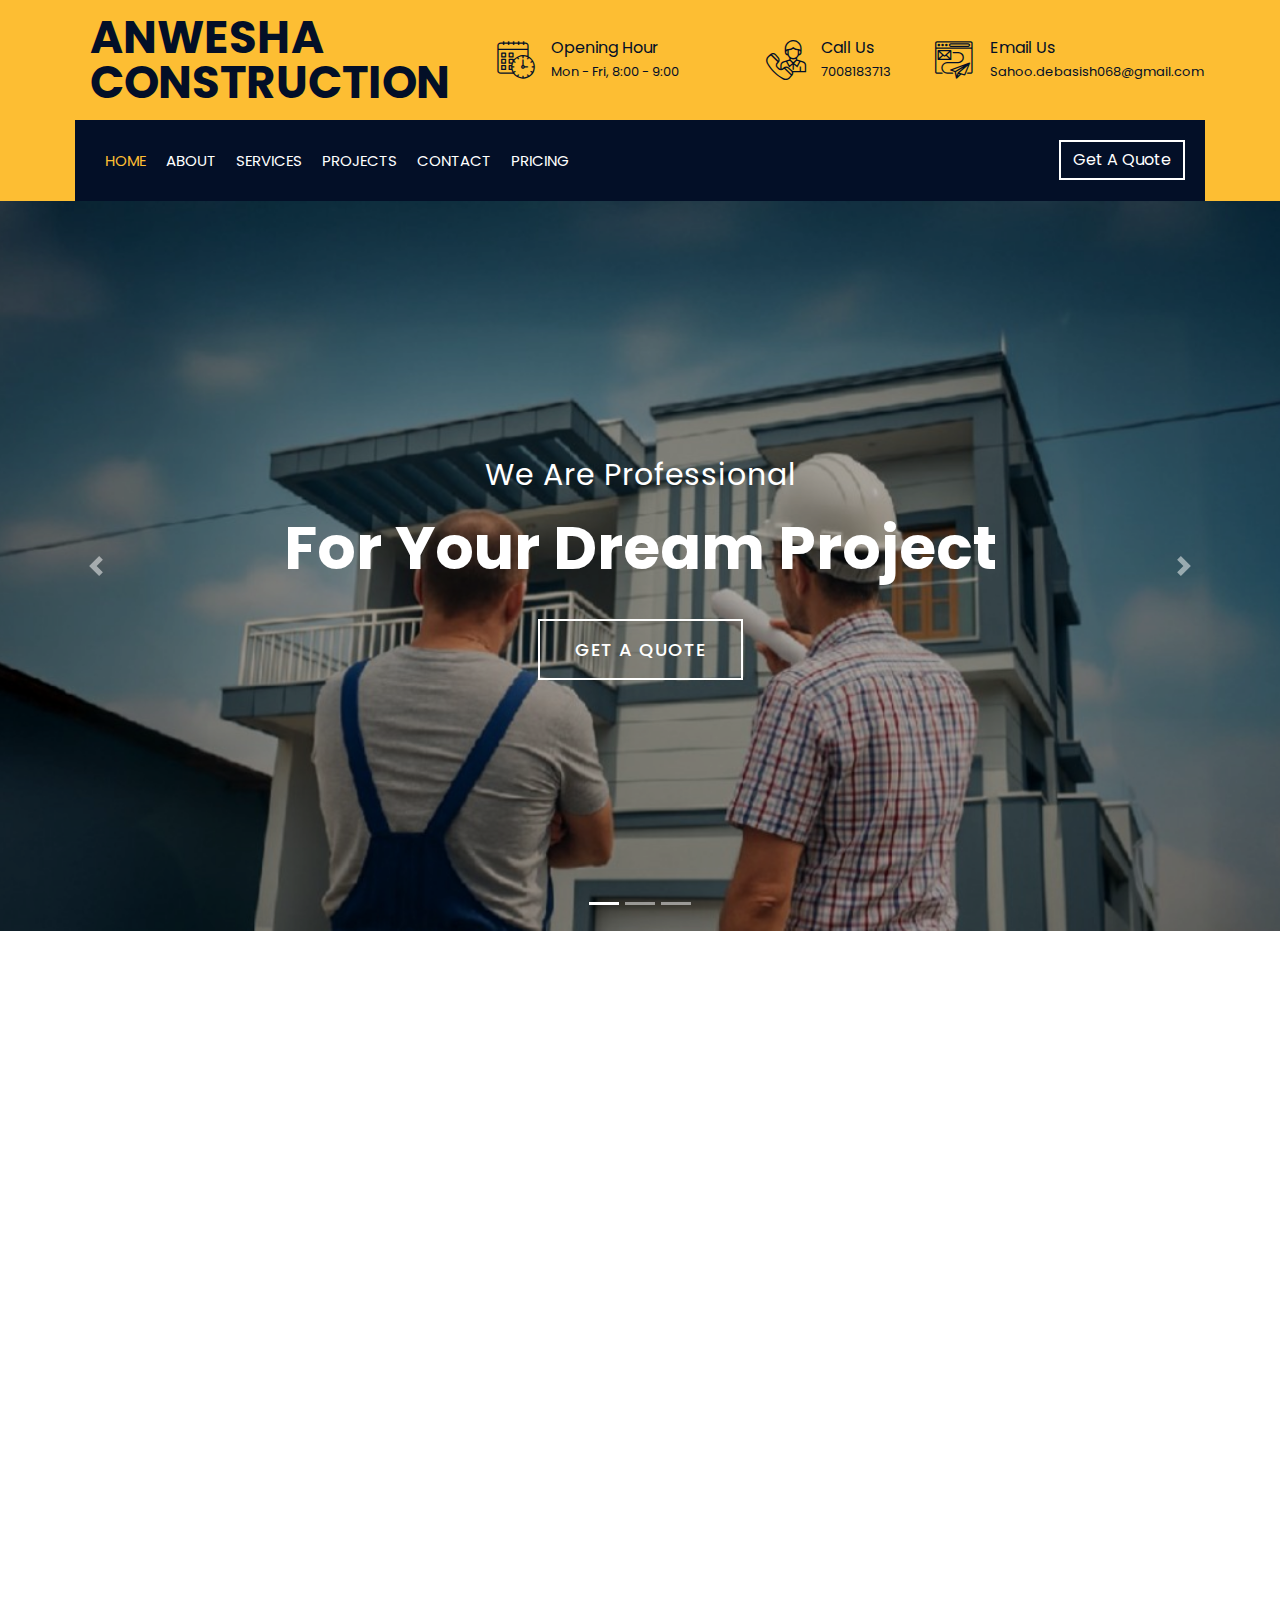
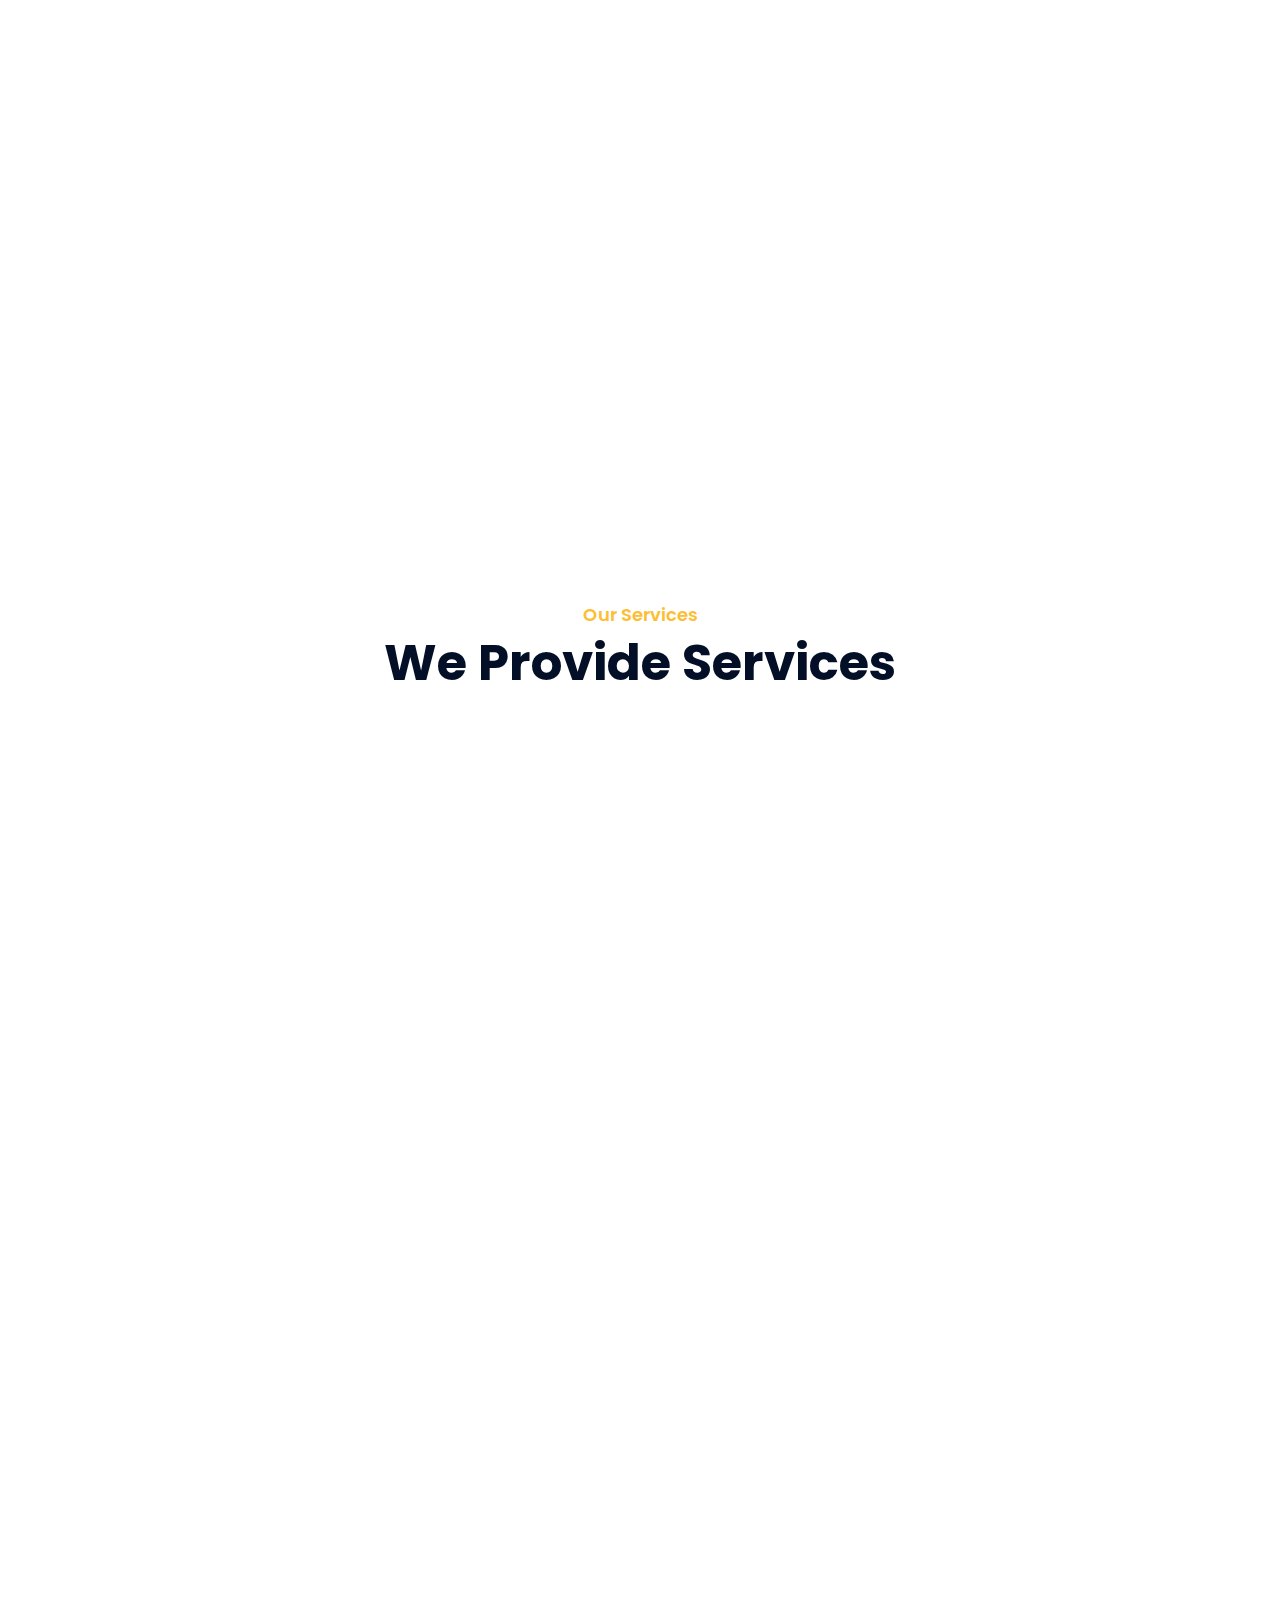
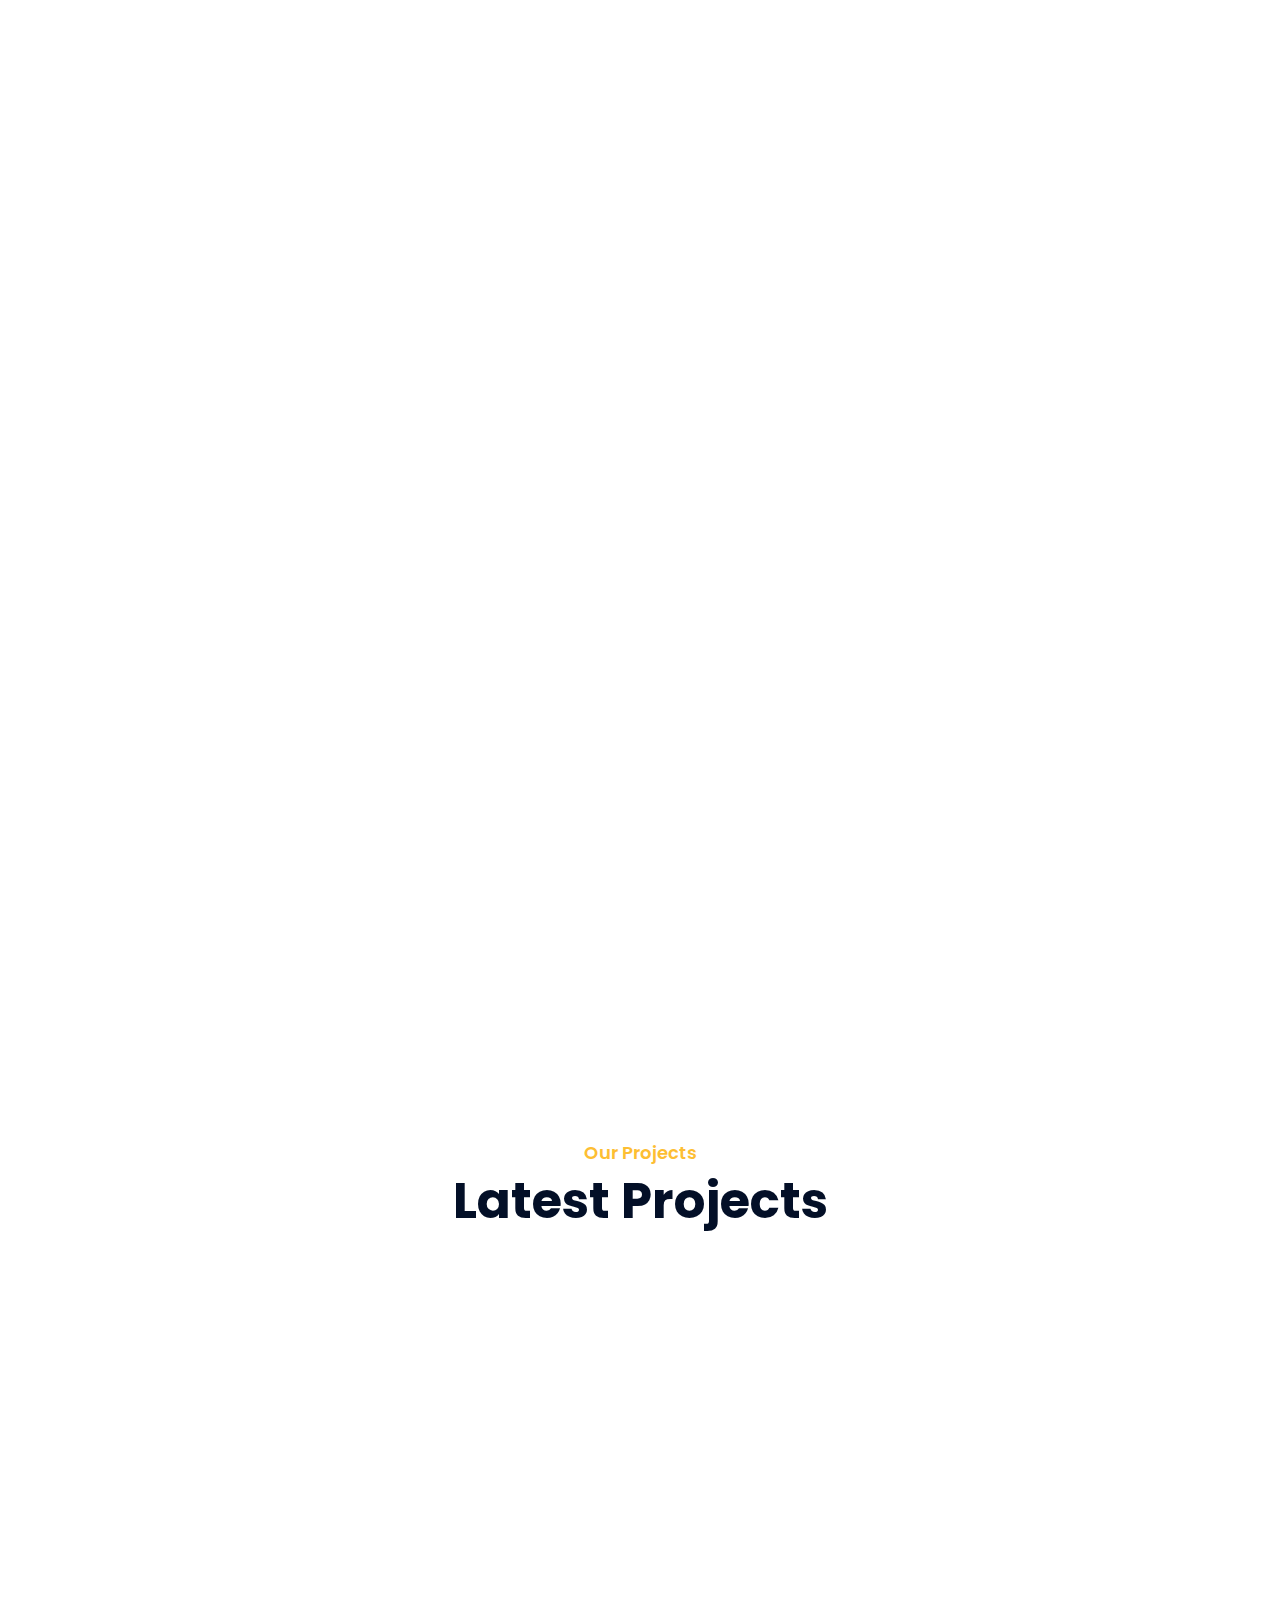
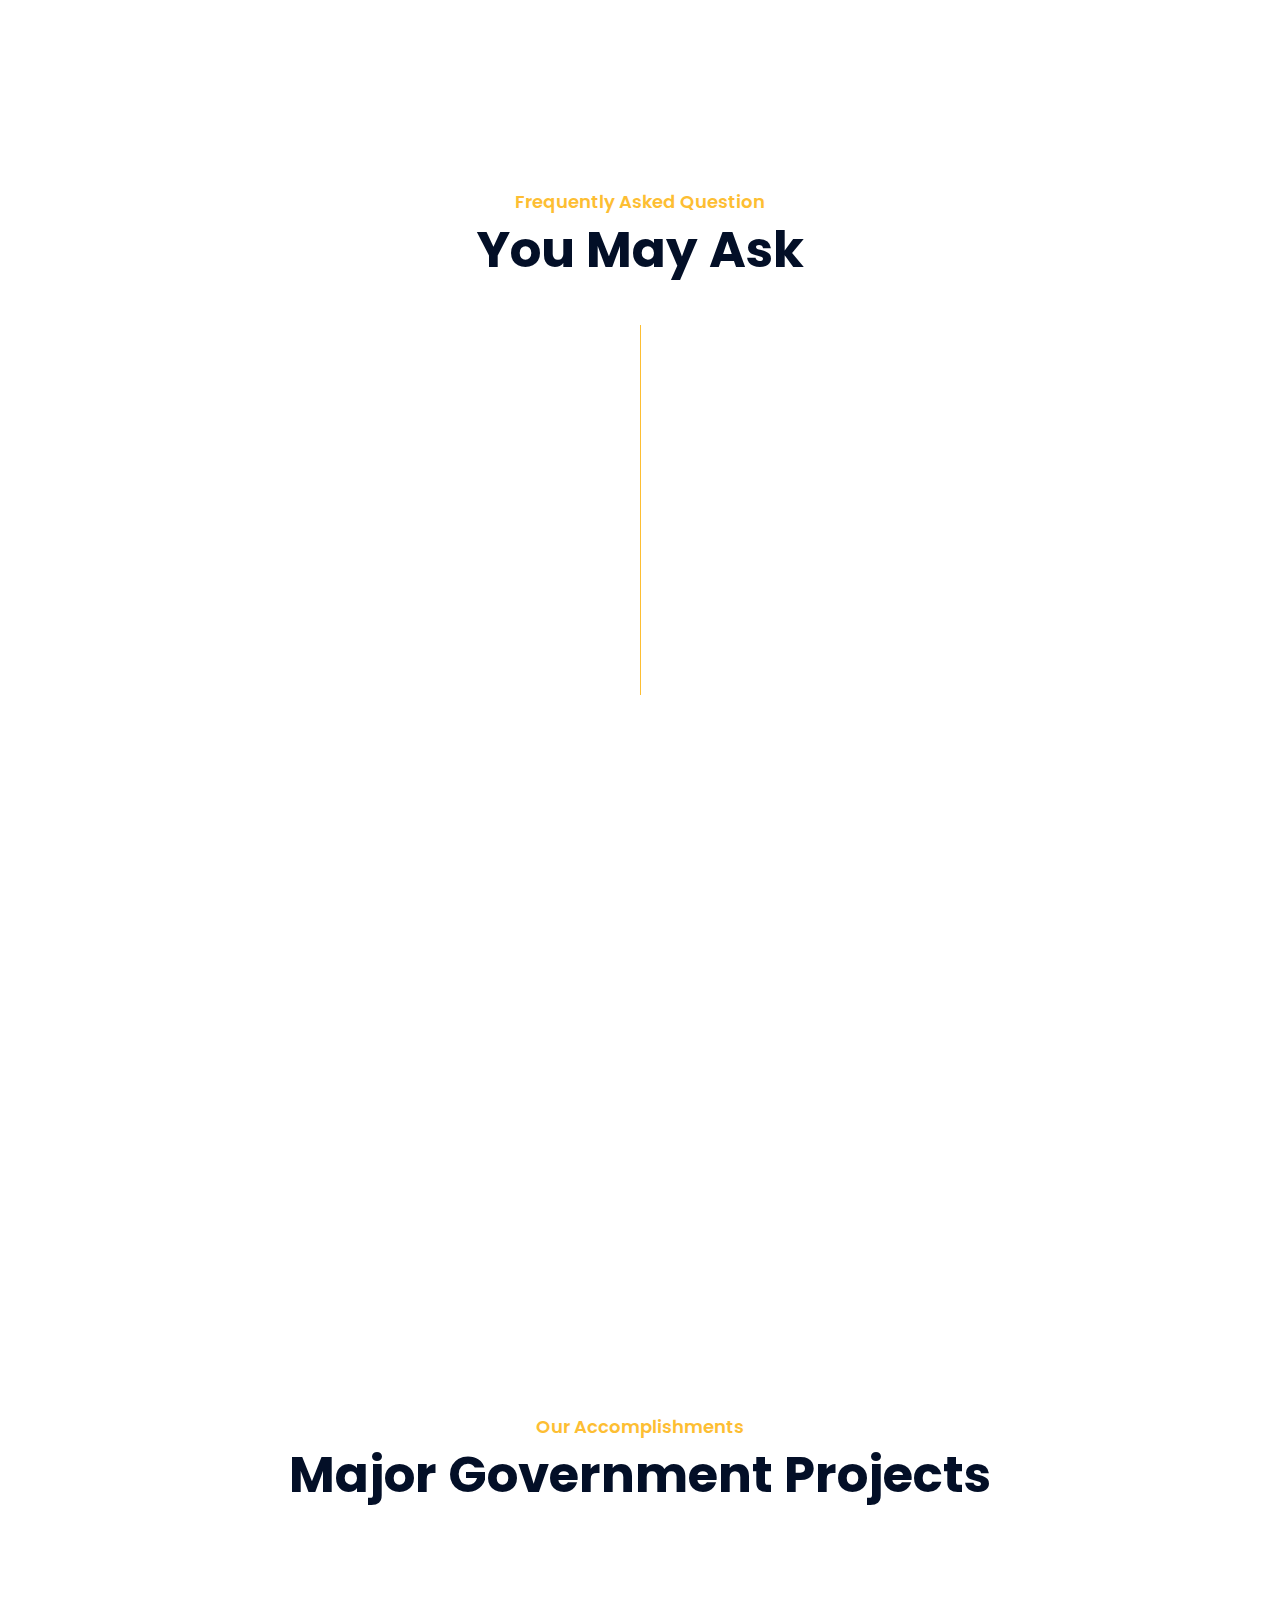
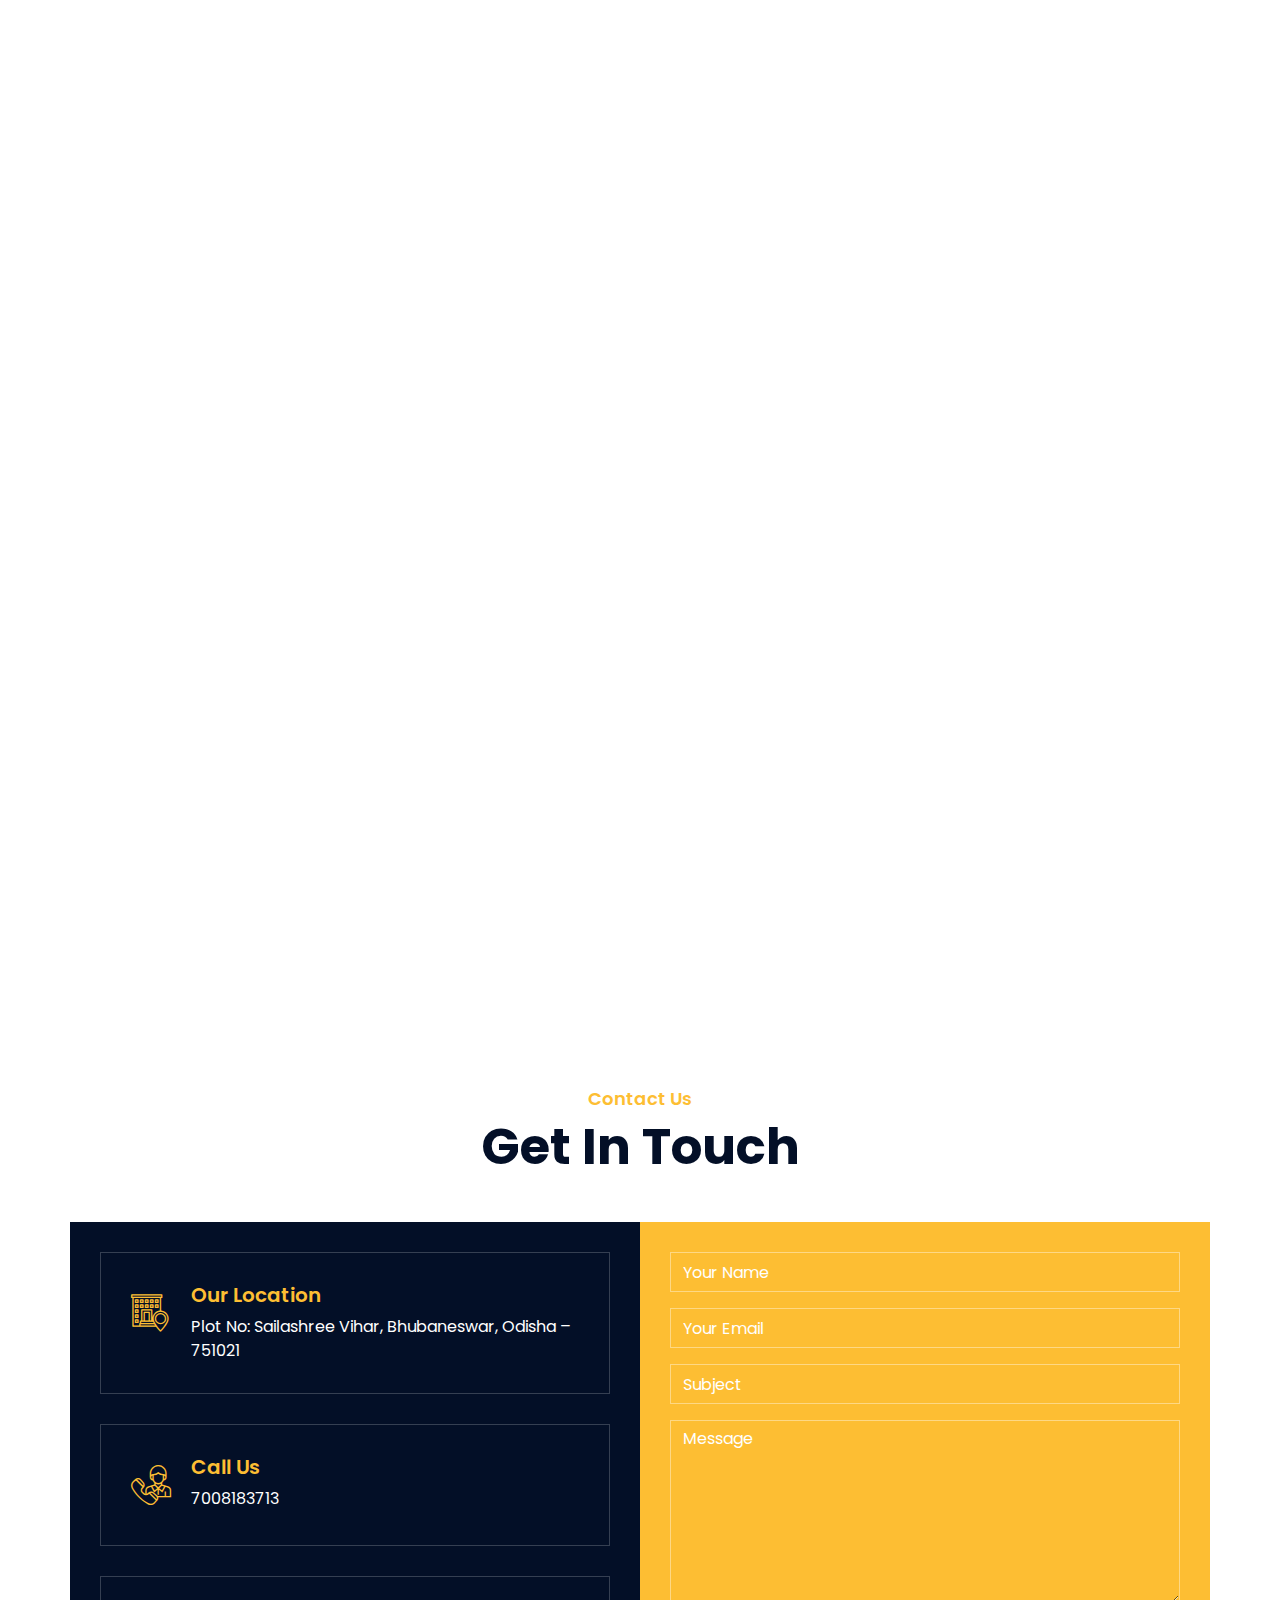
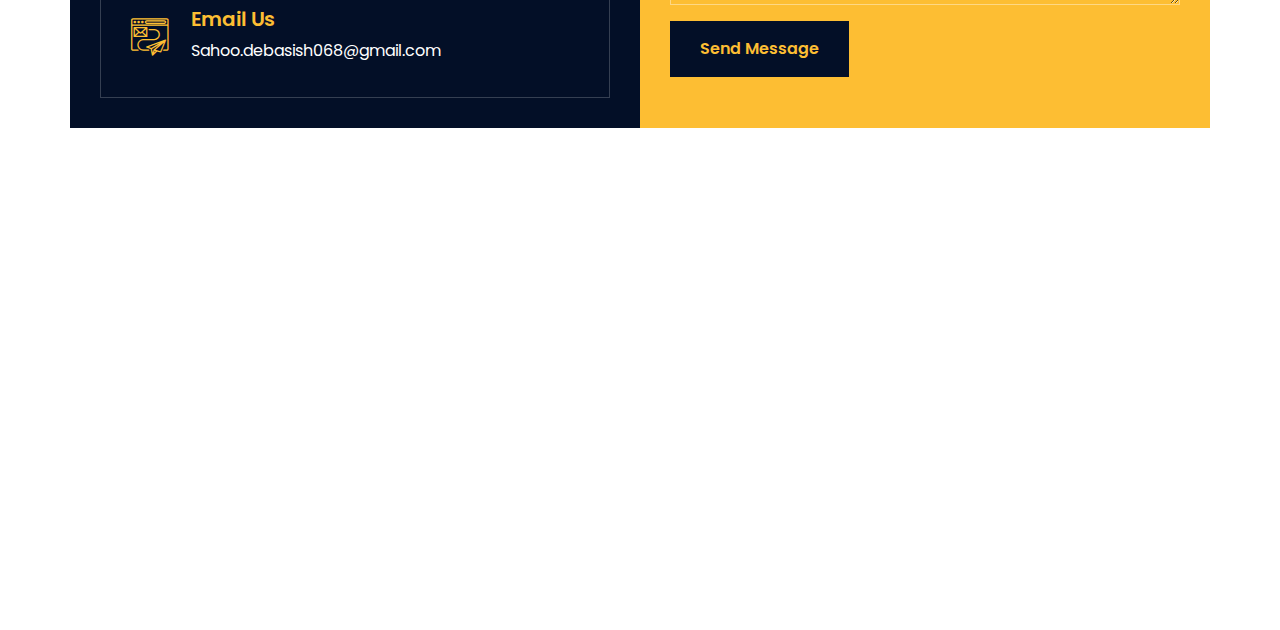
<file: index.html>
<!DOCTYPE html>
<html lang="en">

<head>
    <meta charset="utf-8">
    <title>Top Construction Company in Bhubaneswar | Anwesha Construction</title>
    <meta content="ARCHITECT | ENGINEER | CONTRACTOR" name="keywords">
    <meta name="description" content="Anwesha Construction is a leading home builder in Bhubaneswar, Odisha, specializing in duplex, triplex, and turnkey projects. Get a free quote for your dream home.">
    <meta content="width=device-width, initial-scale=1.0" name="viewport">
    <link rel="icon" type="im/png" href="img\icon.png">
    <link href="https://fonts.googleapis.com/css2?family=Poppins:wght@100;200;300;400;500;600;700;800;900&display=swap" rel="stylesheet">
    <link href="https://stackpath.bootstrapcdn.com/bootstrap/4.4.1/css/bootstrap.min.css" rel="stylesheet">
    <link href="https://cdnjs.cloudflare.com/ajax/libs/font-awesome/5.10.0/css/all.min.css" rel="stylesheet">
    <link href="lib/flaticon/font/flaticon.css" rel="stylesheet">
    <link href="lib/animate/animate.min.css" rel="stylesheet">
    <link href="lib/owlcarousel/assets/owl.carousel.min.css" rel="stylesheet">
    <link href="lib/lightbox/css/lightbox.min.css" rel="stylesheet">
    <link href="lib/slick/slick.css" rel="stylesheet">
    <link href="lib/slick/slick-theme.css" rel="stylesheet">
    <link href="css/style.css" rel="stylesheet">
    <script type="application/ld+json">
        {
            "@context": "https://schema.org",
            "@type": "HomeAndConstructionBusiness",
            "name": "Anwesha Construction",
            "image": "https://sk-mallick.github.io/anweshaconstruction/img/about.jpg",
            "@id": "https://sk-mallick.github.io/anweshaconstruction/",
            "url": "https://sk-mallick.github.io/anweshaconstruction/",
            "telephone": "7008183713",
            "email": "Sahoo.debasish068@gmail.com",
            "address": {
                "@type": "PostalAddress",
                "streetAddress": "Plot No: Sailashree Vihar",
                "addressLocality": "Bhubaneswar",
                "addressRegion": "Odisha",
                "postalCode": "751021",
                "addressCountry": "IN"
            },
            "openingHoursSpecification": {
                "@type": "OpeningHoursSpecification",
                "dayOfWeek": [
                    "Monday",
                    "Tuesday",
                    "Wednesday",
                    "Thursday",
                    "Friday"
                ],
                "opens": "08:00",
                "closes": "21:00"
            }
        }
    </script>
</head>

<body>
    <div class="wrapper">
        <!-- Top Bar Start -->
        <div class="top-bar">
            <div class="container-fluid">
                <div class="row align-items-center">
                    <div class="col-lg-4 col-md-12">
                        <div class="logo">
                            <span>
                                <h1>ANWESHA CONSTRUCTION</h1>
                            </span>
                        </div>
                    </div>
                    <div class="col-lg-8 col-md-7 d-none d-lg-block">
                        <div class="row">
                            <div class="col-4">
                                <div class="top-bar-item">
                                    <div class="top-bar-icon">
                                        <i class="flaticon-calendar"></i>
                                    </div>
                                    <div class="top-bar-text">
                                        <h3>Opening Hour</h3>
                                        <p>Mon - Fri, 8:00 - 9:00</p>
                                    </div>
                                </div>
                            </div>
                            <div class="col-4">
                                <div class="top-bar-item">
                                    <div class="top-bar-icon">
                                        <i class="flaticon-call"></i>
                                    </div>
                                    <div class="top-bar-text">
                                        <h3>Call Us</h3>
                                        <p>7008183713</p>
                                    </div>
                                </div>
                            </div>
                            <div class="col-4">
                                <div class="top-bar-item">
                                    <div class="top-bar-icon">
                                        <i class="flaticon-send-mail"></i>
                                    </div>
                                    <div class="top-bar-text">
                                        <h3>Email Us</h3>
                                        <p>Sahoo.debasish068@gmail.com</p>
                                    </div>
                                </div>
                            </div>
                        </div>
                    </div>
                </div>
            </div>
        </div>
        <!-- Top Bar End -->
        <!-- Nav Bar Start -->
        <div class="nav-bar">
            <div class="container-fluid">
                <nav class="navbar navbar-expand-lg bg-dark navbar-dark">
                    <span class="navbar-brand">MENU</span>
                    <button type="button" class="navbar-toggler" data-toggle="collapse" data-target="#navbarCollapse">
                        <span class="navbar-toggler-icon"></span>
                    </button>
                    <div class="collapse navbar-collapse justify-content-between" id="navbarCollapse">
                        <div class="navbar-nav mr-auto">
                            <a href="#home" class="nav-item nav-link active">Home</a>
                            <a href="#about" class="nav-item nav-link">About</a>
                            <a href="#services" class="nav-item nav-link">Services</a>
                            <a href="#projects" class="nav-item nav-link">Projects</a>
                            <a href="#contact" class="nav-item nav-link">Contact</a>
                            <a href="pricing.html" class="nav-item nav-link">Pricing</a>
                        </div>
                        <div class="ml-auto">
                            <button class="btn">Get A Quote</button>
                        </div>
                    </div>
                </nav>
            </div>
        </div>
        <!-- Nav Bar End -->
        <!-- Carousel Start -->
        <div id="home" class="carousel slide" data-ride="carousel">
            <ol class="carousel-indicators">
                <li data-target="#home" data-slide-to="0" class="active"></li>
                <li data-target="#home" data-slide-to="1"></li>
                <li data-target="#home" data-slide-to="2"></li>
            </ol>
            <div class="carousel-inner">
                <div class="carousel-item active">
                    <img src="img/carousel-1.jpg" alt="Carousel Image">
                    <div class="carousel-caption">
                        <p class="animated fadeInRight">We Are Professional</p>
                        <h1 class="animated fadeInLeft">For Your Dream Project</h1>
                        <button class="btn animated fadeInUp">Get A Quote</button>
                    </div>
                </div>
                <div class="carousel-item">
                    <img src="img/carousel-2.jpg" alt="Carousel Image">
                    <div class="carousel-caption">
                        <p class="animated fadeInRight">Professional Builder</p>
                        <h1 class="animated fadeInLeft">We Build Your Home</h1>
                        <button class="btn animated fadeInUp">Get A Quote</button>
                    </div>
                </div>
                <div class="carousel-item">
                    <img src="img/carousel-3.jpg" alt="Carousel Image">
                    <div class="carousel-caption">
                        <p class="animated fadeInRight">We Are Trusted</p>
                        <h1 class="animated fadeInLeft">For Your Dream Home</h1>
                        <button class="btn animated fadeInUp">Get A Quote</button>
                    </div>
                </div>
            </div>
            <a class="carousel-control-prev" href="#home" role="button" data-slide="prev">
                <span class="carousel-control-prev-icon" aria-hidden="true"></span>
                <span class="sr-only">Previous</span>
            </a>
            <a class="carousel-control-next" href="#home" role="button" data-slide="next">
                <span class="carousel-control-next-icon" aria-hidden="true"></span>
                <span class="sr-only">Next</span>
            </a>
        </div>
        <!-- Carousel End -->
        <!-- Feature Start-->
        <div class="feature wow fadeInUp" data-wow-delay="0.1s">
            <div class="container-fluid">
                <div class="row align-items-center">
                    <div class="col-lg-4 col-md-12">
                        <div class="feature-item">
                            <div class="feature-icon">
                                <i class="flaticon-worker"></i>
                            </div>
                            <div class="feature-text">
                                <h3>Expert Worker</h3>
                                <p>Experienced professionals delivering precise and reliable
                                    construction work.</p>
                            </div>
                        </div>
                    </div>
                    <div class="col-lg-4 col-md-12">
                        <div class="feature-item">
                            <div class="feature-icon">
                                <i class="flaticon-building"></i>
                            </div>
                            <div class="feature-text">
                                <h3>Quality Work</h3>
                                <p>We use the best materials and techniques to ensure lasting
                                    results.</p>
                            </div>
                        </div>
                    </div>
                    <div class="col-lg-4 col-md-12">
                        <div class="feature-item">
                            <div class="feature-icon">
                                <i class="flaticon-call"></i>
                            </div>
                            <div class="feature-text">
                                <h3>24/7 Support</h3>
                                <p>Always available to assist you before, during, and after your
                                    project.</p>
                            </div>
                        </div>
                    </div>
                </div>
            </div>
        </div>
        <!-- Feature End-->
        <!-- About Start -->
        <div id="about" class="about wow fadeInUp" data-wow-delay="0.1s">
            <div class="container">
                <div class="row align-items-center">
                    <div class="col-lg-5 col-md-6">
                        <div class="about-img">
                            <img src="img/about.jpg" alt="Image">
                        </div>
                    </div>
                    <div class="col-lg-7 col-md-6">
                        <div class="section-header text-left">
                            <p>(ARCHITECT | ENGINEER | CONTRACTOR)</p>
                            <h2>Your Home Is Your Identity, Build it with Us</h2>
                        </div>
                        <div class="about-text">
                            <p>
                                <strong>11+ YEARS OF EXCELLENCE</strong>, We at <strong>ANWESHA
                                    CONSTRUCTION</strong> Civil Construction firm based in Bhubaneswar,
                                Odisha, offering Building Construction Services for Multi Story
                                Structure, Independent Simplex/Duplex & Triplex for Individuals &
                                Group.
                            </p>
                            <p>
                                We are equipped with all type of construction enabling materials and
                                skilled work force to deliver your Dream Home Qualitatively with cost
                                economy manner. ANWESHA CONSTRUCTION is a Consortium of Architects,
                                Engineers & a Team of Skilled Dedicated Work force.
                            </p>
                            <a class="btn" href data-cur="pointer">Learn More</a>
                        </div>
                    </div>
                </div>
            </div>
        </div>
        <!-- About End -->
        <!-- Fact Start -->
        <div class="fact">
            <div class="container-fluid">
                <div class="row counters">
                    <div class="col-md-6 fact-left wow slideInLeft">
                        <div class="row">
                            <div class="col-6">
                                <div class="fact-icon">
                                    <i class="flaticon-worker"></i>
                                </div>
                                <div class="fact-text">
                                    <h2 data-toggle="counter-up">40</h2>
                                    <p>Expert Workers</p>
                                </div>
                            </div>
                            <div class="col-6">
                                <div class="fact-icon">
                                    <i class="flaticon-building"></i>
                                </div>
                                <div class="fact-text">
                                    <h2 data-toggle="counter-up">120</h2>
                                    <p>Happy Clients</p>
                                </div>
                            </div>
                        </div>
                    </div>
                    <div class="col-md-6 fact-right wow slideInRight">
                        <div class="row">
                            <div class="col-6">
                                <div class="fact-icon">
                                    <i class="flaticon-address"></i>
                                </div>
                                <div class="fact-text">
                                    <h2 data-toggle="counter-up">60</h2>
                                    <p>Completed Projects</p>
                                </div>
                            </div>
                            <div class="col-6">
                                <div class="fact-icon">
                                    <i class="flaticon-crane"></i>
                                </div>
                                <div class="fact-text">
                                    <h2 data-toggle="counter-up">4</h2>
                                    <p>Running Projects</p>
                                </div>
                            </div>
                        </div>
                    </div>
                </div>
            </div>
        </div>
        <!-- Fact End -->
        <!-- Service Start -->
        <div id="services" class="service">
            <div class="container">
                <div class="section-header text-center">
                    <p>Our Services</p>
                    <h2>We Provide Services</h2>
                </div>
                <div class="row">
                    <div class="col-lg-4 col-md-6 wow fadeInUp" data-wow-delay="0.1s">
                        <div class="service-item">
                            <div class="service-img">
                                <img src="img/service-7.jpg" alt="Image">
                                <div class="service-overlay">
                                    <p>
                                        We build strong, elegant Simplex, Duplex, and Triplex homes with
                                        premium materials and expert craftsmanship.
                                    </p>
                                </div>
                            </div>
                            <div class="service-text">
                                <h3>Home Construction</h3>
                                <button class="btn">+</button>
                            </div>
                        </div>
                    </div>
                    <div class="col-lg-4 col-md-6 wow fadeInUp" data-wow-delay="0.2s">
                        <div class="service-item">
                            <div class="service-img">
                                <img src="img/service-1.jpg" alt="Image">
                                <div class="service-overlay">
                                    <p>
                                        End-to-end project execution—from design to handover—managed
                                        seamlessly under one trusted team.
                                    </p>
                                </div>
                            </div>
                            <div class="service-text">
                                <h3>Turnkey Projects</h3>
                                <button class="btn">+</button>
                            </div>
                        </div>
                    </div>
                    <div class="col-lg-4 col-md-6 wow fadeInUp" data-wow-delay="0.3s">
                        <div class="service-item">
                            <div class="service-img">
                                <img src="img/service-3.jpg" alt="Image">
                                <div class="service-overlay">
                                    <p>
                                        Stylish interiors and durable exteriors designed for comfort, beauty,
                                        and lasting value.
                                    </p>
                                </div>
                            </div>
                            <div class="service-text">
                                <h3>Interior & Exterior</h3>
                                <button class="btn">+</button>
                            </div>
                        </div>
                    </div>
                    <div class="col-lg-4 col-md-6 wow fadeInUp" data-wow-delay="0.4s">
                        <div class="service-item">
                            <div class="service-img">
                                <img src="img/service-0.jpg" alt="Image">
                                <div class="service-overlay">
                                    <p>
                                        Upgrade old spaces with smart remodeling solutions that boost
                                        functionality and aesthetics.
                                    </p>
                                </div>
                            </div>
                            <div class="service-text">
                                <h3>Renovation & Makeover</h3>
                                <button class="btn">+</button>
                            </div>
                        </div>
                    </div>
                    <div class="col-lg-4 col-md-6 wow fadeInUp" data-wow-delay="0.5s">
                        <div class="service-item">
                            <div class="service-img">
                                <img src="img/service-55.jpg" alt="Image">
                                <div class="service-overlay">
                                    <p>
                                        Protect your home with advanced waterproofing, termite control, and
                                        structural safeguards.
                                    </p>
                                </div>
                            </div>
                            <div class="service-text">
                                <h3>Waterproofing & Safety</h3>
                                <button class="btn">+</button>
                            </div>
                        </div>
                    </div>
                    <div class="col-lg-4 col-md-6 wow fadeInUp" data-wow-delay="0.6s">
                        <div class="service-item">
                            <div class="service-img">
                                <img src="img/service-6.jpg" alt="Image">
                                <div class="service-overlay">
                                    <p>
                                        Professionally installed electrical and plumbing systems built for
                                        safety, efficiency, and longevity.
                                    </p>
                                </div>
                            </div>
                            <div class="service-text">
                                <h3>Utility Installations</h3>
                                <button class="btn">+</button>
                            </div>
                        </div>
                    </div>
                </div>
            </div>
        </div>
        <!-- Service End -->
        <!-- Video Start -->
        <div class="video wow fadeIn" data-wow-delay="0.1s">
            <div class="container">
                <button type="button" class="btn-play" data-toggle="modal" data-src="https://www.youtube.com/embed/DWRcNpR6Kdc" data-target="#videoModal">
                    <span></span>
                </button>
            </div>
        </div>
        <div class="modal fade" id="videoModal" tabindex="-1" role="dialog" aria-labelledby="exampleModalLabel" aria-hidden="true">
            <div class="modal-dialog" role="document">
                <div class="modal-content">
                    <div class="modal-body">
                        <button type="button" class="close" data-dismiss="modal" aria-label="Close">
                            <span aria-hidden="true">&times;</span>
                        </button>
                        <!-- 16:9 aspect ratio -->
                        <div class="embed-responsive embed-responsive-16by9">
                            <iframe class="embed-responsive-item" src id="video" allowscriptaccess="always" allow="autoplay"></iframe>
                        </div>
                    </div>
                </div>
            </div>
        </div>
        <!-- Video End -->
        <!-- Team Start -->
        <div id="about" class=" team about wow fadeInUp" data-wow-delay="0.1s">
            <div class="container">
                <div class="row align-items-center">
                    <div class="col-lg-7 col-md-6">
                        <div class="section-header text-right">
                            <p>Founder Spotlight</p>
                            <h2>Meet Our Engineer</h2>
                        </div>
                        <div class="about-text text-right">
                            <p>
                                Debasish Sahoo is a seasoned civil engineer with a proven track record
                                of excellence in both public and private sector projects. With over 50+
                                successful government projects completed across Koraput and parts of
                                Bhubaneswar, he brings deep expertise in infrastructure development,
                                site management, and compliance with government standards.<br><br>
                            </p>
                            <p>
                                In addition to his public sector achievements, he has also led 5–10
                                private construction and design projects, showcasing his versatility
                                and ability to adapt to diverse client needs. Known for his practical
                                problem-solving, strong leadership, and commitment to quality, Debasish
                                Sahoo is a trusted professional in the field of civil engineering.
                            </p>
                        </div>
                    </div>
                    <div class="col-lg-5 col-md-6">
                        <div class="about-img">
                            <img src="img/team-1.jpg" alt="Image">
                        </div>
                        <div class="team-text">
                            <h2>Debasish sahoo</h2>
                            <p>CEO & Founder</p>
                        </div>
                    </div>
                </div>
            </div>
        </div>
        <!-- Team End -->
        <!-- Projects Start -->
        <div id="projects" class="projects">
            <div class="container">
                <div class="section-header text-center">
                    <p>Our Projects</p>
                    <h2>Latest Projects</h2>
                </div>
                <div class="row">
                    <div class="col-lg-4 col-md-6 wow fadeInUp" data-wow-delay="0.1s">
                        <div class="project-item">
                            <div class="project-img">
                                <img src="img/service-1.jpg" alt="Project Image">
                            </div>
                            <div class="project-text">
                                <h3>Residential Building</h3>
                                <p>Modern residential complex with contemporary design</p>
                            </div>
                        </div>
                    </div>
                    <div class="col-lg-4 col-md-6 wow fadeInUp" data-wow-delay="0.2s">
                        <div class="project-item">
                            <div class="project-img">
                                <img src="img/service-2.jpg" alt="Project Image">
                            </div>
                            <div class="project-text">
                                <h3>Commercial Complex</h3>
                                <p>State-of-the-art commercial building with modern amenities</p>
                            </div>
                        </div>
                    </div>
                    <div class="col-lg-4 col-md-6 wow fadeInUp" data-wow-delay="0.3s">
                        <div class="project-item">
                            <div class="project-img">
                                <img src="img/service-3.jpg" alt="Project Image">
                            </div>
                            <div class="project-text">
                                <h3>Interior Design</h3>
                                <p>Elegant interior design for luxury apartments</p>
                            </div>
                        </div>
                    </div>
                </div>
            </div>
        </div>
        <!-- Projects End -->
        <!-- FAQs Start -->
        <div class="faqs">
            <div class="container">
                <div class="section-header text-center">
                    <p>Frequently Asked Question</p>
                    <h2>You May Ask</h2>
                </div>
                <div class="row">
                    <div class="col-md-6">
                        <div id="accordion-1">
                            <div class="card wow fadeInLeft" data-wow-delay="0.1s">
                                <div class="card-header">
                                    <a class="card-link collapsed" data-toggle="collapse" href="#collapseOne">
                                        What types of homes do you build?
                                    </a>
                                </div>
                                <div id="collapseOne" class="collapse" data-parent="#accordion-1">
                                    <div class="card-body">
                                        We specialize in Simplex, Duplex, Triplex, and custom-designed
                                        residential homes.
                                    </div>
                                </div>
                            </div>
                            <div class="card wow fadeInLeft" data-wow-delay="0.2s">
                                <div class="card-header">
                                    <a class="card-link collapsed" data-toggle="collapse" href="#collapseTwo">
                                        Do you handle the entire construction process?
                                    </a>
                                </div>
                                <div id="collapseTwo" class="collapse" data-parent="#accordion-1">
                                    <div class="card-body">
                                        Yes, we offer complete turnkey solutions including design, approvals,
                                        construction, and handover.
                                    </div>
                                </div>
                            </div>
                            <div class="card wow fadeInLeft" data-wow-delay="0.3s">
                                <div class="card-header">
                                    <a class="card-link collapsed" data-toggle="collapse" href="#collapseThree">
                                        Can I get a customized home design?
                                    </a>
                                </div>
                                <div id="collapseThree" class="collapse" data-parent="#accordion-1">
                                    <div class="card-body">
                                        Absolutely! Our architects will tailor the design based on your
                                        preferences and plot layout.
                                    </div>
                                </div>
                            </div>
                            <div class="card wow fadeInLeft" data-wow-delay="0.4s">
                                <div class="card-header">
                                    <a class="card-link collapsed" data-toggle="collapse" href="#collapseFour">
                                        What is included in interior and exterior work?
                                    </a>
                                </div>
                                <div id="collapseFour" class="collapse" data-parent="#accordion-1">
                                    <div class="card-body">
                                        We provide wall finishes, flooring, ceilings, exterior facades, and
                                        more as per your style and budget.
                                    </div>
                                </div>
                            </div>
                            <div class="card wow fadeInLeft" data-wow-delay="0.5s">
                                <div class="card-header">
                                    <a class="card-link collapsed" data-toggle="collapse" href="#collapseFive">
                                        Do you offer renovation services for old buildings?
                                    </a>
                                </div>
                                <div id="collapseFive" class="collapse" data-parent="#accordion-1">
                                    <div class="card-body">
                                        Yes, we transform old structures through expert remodeling and space
                                        optimization.
                                    </div>
                                </div>
                            </div>
                        </div>
                    </div>
                    <div class="col-md-6">
                        <div id="accordion-2">
                            <div class="card wow fadeInRight" data-wow-delay="0.1s">
                                <div class="card-header">
                                    <a class="card-link collapsed" data-toggle="collapse" href="#collapseSix">
                                        Is waterproofing included in your construction?
                                    </a>
                                </div>
                                <div id="collapseSix" class="collapse" data-parent="#accordion-2">
                                    <div class="card-body">
                                        Yes, we use industry-grade waterproofing solutions to protect against
                                        leaks and moisture damage.
                                    </div>
                                </div>
                            </div>
                            <div class="card wow fadeInRight" data-wow-delay="0.2s">
                                <div class="card-header">
                                    <a class="card-link collapsed" data-toggle="collapse" href="#collapseSeven">
                                        How do you ensure termite protection?
                                    </a>
                                </div>
                                <div id="collapseSeven" class="collapse" data-parent="#accordion-2">
                                    <div class="card-body">
                                        We apply long-lasting anti-termite treatment during the foundation
                                        and finishing stages.
                                    </div>
                                </div>
                            </div>
                            <div class="card wow fadeInRight" data-wow-delay="0.3s">
                                <div class="card-header">
                                    <a class="card-link collapsed" data-toggle="collapse" href="#collapseEight">
                                        What materials do you use?
                                    </a>
                                </div>
                                <div id="collapseEight" class="collapse" data-parent="#accordion-2">
                                    <div class="card-body">
                                        We use only high-quality, durable materials approved by engineers for
                                        long-term safety and aesthetics.
                                    </div>
                                </div>
                            </div>
                            <div class="card wow fadeInRight" data-wow-delay="0.4s">
                                <div class="card-header">
                                    <a class="card-link collapsed" data-toggle="collapse" href="#collapseNine">
                                        Are your electrical and plumbing services certified?
                                    </a>
                                </div>
                                <div id="collapseNine" class="collapse" data-parent="#accordion-2">
                                    <div class="card-body">
                                        Yes, our systems are installed by professionals and fully compliant
                                        with safety standards.
                                    </div>
                                </div>
                            </div>
                            <div class="card wow fadeInRight" data-wow-delay="0.5s">
                                <div class="card-header">
                                    <a class="card-link collapsed" data-toggle="collapse" href="#collapseTen">
                                        How do I get a quote or start my project?
                                    </a>
                                </div>
                                <div id="collapseTen" class="collapse" data-parent="#accordion-2">
                                    <div class="card-body">
                                        You can contact us directly. We’ll inspect your site and provide a
                                        detailed estimate based on your needs.
                                    </div>
                                </div>
                            </div>
                        </div>
                    </div>
                </div>
            </div>
        </div>
        <!-- FAQs End -->
        <!-- Testimonial Start -->
        <div class="testimonial wow fadeIn" data-wow-delay="0.1s">
            <div class="container">
                <div class="row">
                    <div class="col-12">
                        <div class="testimonial-slider-nav">
                            <div class="slider-nav"><img src="img/testimonial-0.jpg" alt="Testimonial"></div>
                            <div class="slider-nav"><img src="img/testimonial-00.jpg" alt="Testimonial"></div>
                            <div class="slider-nav"><img src="img/testimonial-0.jpg" alt="Testimonial"></div>
                            <div class="slider-nav"><img src="img/testimonial-00.jpg" alt="Testimonial"></div>
                            <div class="slider-nav"><img src="img/testimonial-0.jpg" alt="Testimonial"></div>
                            <div class="slider-nav"><img src="img/testimonial-00.jpg" alt="Testimonial"></div>
                            <div class="slider-nav"><img src="img/testimonial-0.jpg" alt="Testimonial"></div>
                            <div class="slider-nav"><img src="img/testimonial-00.jpg" alt="Testimonial"></div>
                        </div>
                    </div>
                </div>
                <div class="row">
                    <div class="col-12">
                        <div class="testimonial-slider">
                            <div class="slider-item">
                                <h3>Ritika Sharma</h3>
                                <h4>Interior Designer</h4>
                                <p>I was genuinely impressed by their dedication and quality of work. They understood my vision perfectly and turned it into a beautifully executed project. Highly professional and reliable team!</p>
                            </div>
                            <div class="slider-item">
                                <h3>Arun Mishra</h3>
                                <h4>Government Contractor</h4>
                                <p>They handled our rural development project with utmost precision and commitment. Timely completion, great material quality, and full transparency throughout. I look forward to more collaborations.</p>
                            </div>
                            <div class="slider-item">
                                <h3>Sneha Pradhan</h3>
                                <h4>School Principal</h4>
                                <p>Thanks to their hard work, our school now has safe, modern classrooms and a welcoming environment for students. The entire construction process was smooth and well-managed from start to finish.</p>
                            </div>
                            <div class="slider-item">
                                <h3>Rahul Verma</h3>
                                <h4>Civil Engineer</h4>
                                <p>I’ve worked with many construction firms, but this team stood out for their technical excellence and communication. Every phase was executed with attention to detail and engineering integrity.</p>
                            </div>
                            <div class="slider-item">
                                <h3>Priya Nanda</h3>
                                <h4>Homeowner</h4>
                                <p>Building my first home was a dream, and this team made it a stress-free experience. From layout planning to final finishing, they maintained quality and kept me updated every step of the way.</p>
                            </div>
                            <div class="slider-item">
                                <h3>Kunal Das</h3>
                                <h4>Real Estate Developer</h4>
                                <p>I highly recommend them for large-scale projects. They deliver excellent results on time, maintain strict safety protocols, and always keep the client’s needs at the center of the process.</p>
                            </div>
                            <div class="slider-item">
                                <h3>Deepika Rathi</h3>
                                <h4>NGO Coordinator</h4>
                                <p>The team helped us construct a community center that’s now used for education, healthcare, and local events. Their support went beyond construction—they truly understood our purpose.</p>
                            </div>
                            <div class="slider-item">
                                <h3>Abhishek Sen</h3>
                                <h4>Urban Planner</h4>
                                <p>They deliver more than just structures—they build sustainable spaces that serve people. Their designs are both practical and aesthetically pleasing, and their team is always easy to work with.</p>
                            </div>
                        </div>
                    </div>
                </div>
            </div>
        </div>
        <!-- Testimonial End -->
        <!-- Blog Start -->
        <div class="blog">
            <div class="container">
                <div class="section-header text-center">
                    <p>Our Accomplishments</p>
                    <h2>Major Government Projects</h2>
                </div>
                <div class="row">
                    <div class="col-lg-4 col-md-6 wow fadeInUp" data-wow-delay="0.2s">
                        <div class="blog-item">
                            <div class="blog-img">
                                <img src="img/service-gov-1.jpg" alt="Image">
                            </div>
                            <div class="blog-title">
                                <h3>Shree Jagannath Temple</h3>
                                <button class="btn">+</button>
                            </div>
                        </div>
                    </div>
                    <div class="col-lg-4 col-md-6 wow fadeInUp">
                        <div class="blog-item">
                            <div class="blog-img">
                                <img src="img/service-gov-2.jpg" alt="Image">
                            </div>
                            <div class="blog-title">
                                <h3>Panchayat Office</h3>
                                <button class="btn">+</button>
                            </div>
                        </div>
                    </div>
                    <div class="col-lg-4 col-md-6 wow fadeInUp" data-wow-delay="0.2s">
                        <div class="blog-item">
                            <div class="blog-img">
                                <img src="img/service-gov-3.jpg" alt="Image">
                            </div>
                            <div class="blog-title">
                                <h3>New Government Quarters</h3>
                                <button class="btn">+</button>
                            </div>
                        </div>
                    </div>
                    <div class="col-lg-4 col-md-6 wow fadeInUp" data-wow-delay="0.2s">
                        <div class="blog-item">
                            <div class="blog-img">
                                <img src="img/service-gov-4.jpg" alt="Image">
                            </div>
                            <div class="blog-title">
                                <h3>Govt. Primary School</h3>
                                <button class="btn">+</button>
                            </div>
                        </div>
                    </div>
                    <div class="col-lg-4 col-md-6 wow fadeInUp" data-wow-delay="0.2s">
                        <div class="blog-item">
                            <div class="blog-img">
                                <img src="img/service-gov-5.jpg" alt="Image">
                            </div>
                            <div class="blog-title">
                                <h3>Village Health Center</h3>
                                <button class="btn">+</button>
                            </div>
                        </div>
                    </div>
                    <div class="col-lg-4 col-md-6 wow fadeInUp" data-wow-delay="0.2s">
                        <div class="blog-item">
                            <div class="blog-img">
                                <img src="img/service-gov-6.jpg" alt="Image">
                            </div>
                            <div class="blog-title">
                                <h3>Rural Development Office</h3>
                                <button class="btn">+</button>
                            </div>
                        </div>
                    </div>
                    <div class="col-lg-4 col-md-6 wow fadeInUp" data-wow-delay="0.2s">
                        <div class="blog-item">
                            <div class="blog-img">
                                <img src="img/service-gov-7.jpg" alt="Image">
                            </div>
                            <div class="blog-title">
                                <h3>School Foundation Work</h3>
                                <button class="btn">+</button>
                            </div>
                        </div>
                    </div>
                    <div class="col-lg-4 col-md-6 wow fadeInUp" data-wow-delay="0.2s">
                        <div class="blog-item">
                            <div class="blog-img">
                                <img src="img/service-gov-8.jpg" alt="Image">
                            </div>
                            <div class="blog-title">
                                <h3>Leveling for Public Utility</h3>
                                <button class="btn">+</button>
                            </div>
                        </div>
                    </div>
                    <div class="col-lg-4 col-md-6 wow fadeInUp" data-wow-delay="0.2s">
                        <div class="blog-item">
                            <div class="blog-img">
                                <img src="img/service-gov-9.jpg" alt="Image">
                            </div>
                            <div class="blog-title">
                                <h3>Community Hall Construction</h3>
                                <button class="btn">+</button>
                            </div>
                        </div>
                    </div>
                </div>
            </div>
        </div>
        <!-- Blog End -->
        <!-- Contact Start -->
        <div id="contact" class="contact">
            <div class="container">
                <div class="section-header text-center">
                    <p>Contact Us</p>
                    <h2>Get In Touch</h2>
                </div>
                <div class="row">
                    <div class="col-md-6">
                        <div class="contact-info">
                            <div class="contact-item">
                                <div class="contact-icon">
                                    <i class="flaticon-address"></i>
                                </div>
                                <div class="contact-text">
                                    <h2>Our Location</h2>
                                    <p>Plot No: Sailashree Vihar, Bhubaneswar, Odisha – 751021</p>
                                </div>
                            </div>
                            <div class="contact-item">
                                <div class="contact-icon">
                                    <i class="flaticon-call"></i>
                                </div>
                                <div class="contact-text">
                                    <h2>Call Us</h2>
                                    <p>7008183713</p>
                                </div>
                            </div>
                            <div class="contact-item">
                                <div class="contact-icon">
                                    <i class="flaticon-send-mail"></i>
                                </div>
                                <div class="contact-text">
                                    <h2>Email Us</h2>
                                    <p>Sahoo.debasish068@gmail.com</p>
                                </div>
                            </div>
                        </div>
                    </div>
                    <div class="col-md-6">
                        <div class="contact-form">
                            <form>
                                <div class="form-group">
                                    <input type="text" class="form-control" placeholder="Your Name" required="required" />
                                </div>
                                <div class="form-group">
                                    <input type="email" class="form-control" placeholder="Your Email" required="required" />
                                </div>
                                <div class="form-group">
                                    <input type="text" class="form-control" placeholder="Subject" required="required" />
                                </div>
                                <div class="form-group">
                                    <textarea class="form-control" placeholder="Message" required="required"></textarea>
                                </div>
                                <div>
                                    <button class="btn" type="submit">Send Message</button>
                                </div>
                            </form>
                        </div>
                    </div>
                </div>
            </div>
        </div>
        <!-- Contact End -->
        <!-- Footer Start -->
        <div class="footer wow fadeIn" data-wow-delay="0.3s">
            <div class="container">
                <div class="row">
                    <div class="col-md-4 col-lg-4">
                        <div class="footer-contact">
                            <h2>Office Contact</h2>
                            <p><i class="fa fa-map-marker-alt"></i>Plot No: Sailashree Vihar,
                                Bhubaneswar, Odisha – 751021</p>
                            <p><i class="fa fa-phone-alt"></i>7008183713</p>
                            <p><i class="fa fa-envelope"></i>Sahoo.debasish068@gmail.com</p>
                            <p><i class="fa fa-globe COL"></i> <a href="index.html" style="color: white;">Website</a>
                            </p>
                        </div>
                    </div>

                    <div class="col-md-4 col-lg-4">
                        <div class="footer-link">
                            <h2>Services</h2>
                            <a href="index.html#services">Building Construction</a>
                            <a href="index.html#services">House Renovation</a>
                            <a href="index.html#services">Architecture Design</a>
                            <a href="index.html#services">Interior Design</a>
                            <a href="index.html#services">Painting</a>
                        </div>
                    </div>

                    <div class="col-md-4 col-lg-4">
                        <div class="footer-link">
                            <h2>Quick Links</h2>
                            <a href="index.html#about">About Us</a>
                            <a href="index.html#contact">Contact Us</a>
                            <a href="index.html#team">Our Team</a>
                            <a href="index.html#projects">Projects</a>
                            <a href="index.html#testimonial">Testimonial</a>
                        </div>
                    </div>
                </div>
            </div>
            <div class="container copyright">
                <div class="col-md-12 text-center">
                    <p>&copy; 2024 ANWESHA CONSTRUCTION. All Rights Reserved. Designed by Subham Kumar Mallick</p>
                </div>
            </div>
        </div>
        <!-- Footer End -->
        <span class="back-to-top"><i class="fa fa-chevron-up"></i></span>
    </div>
    <!-- JavaScript Libraries -->
    <script src="https://code.jquery.com/jquery-3.4.1.min.js"></script>
    <script src="https://stackpath.bootstrapcdn.com/bootstrap/4.4.1/js/bootstrap.bundle.min.js"></script>
    <script src="lib/easing/easing.min.js"></script>
    <script src="lib/wow/wow.min.js"></script>
    <script src="lib/owlcarousel/owl.carousel.min.js"></script>
    <script src="lib/isotope/isotope.pkgd.min.js"></script>
    <script src="lib/lightbox/js/lightbox.min.js"></script>
    <script src="lib/waypoints/waypoints.min.js"></script>
    <script src="lib/counterup/counterup.min.js"></script>
    <script src="lib/slick/slick.min.js"></script>
    <!-- Template Javascript -->
    <script src="js/main.js"></script>
</body>

</html>
</file>
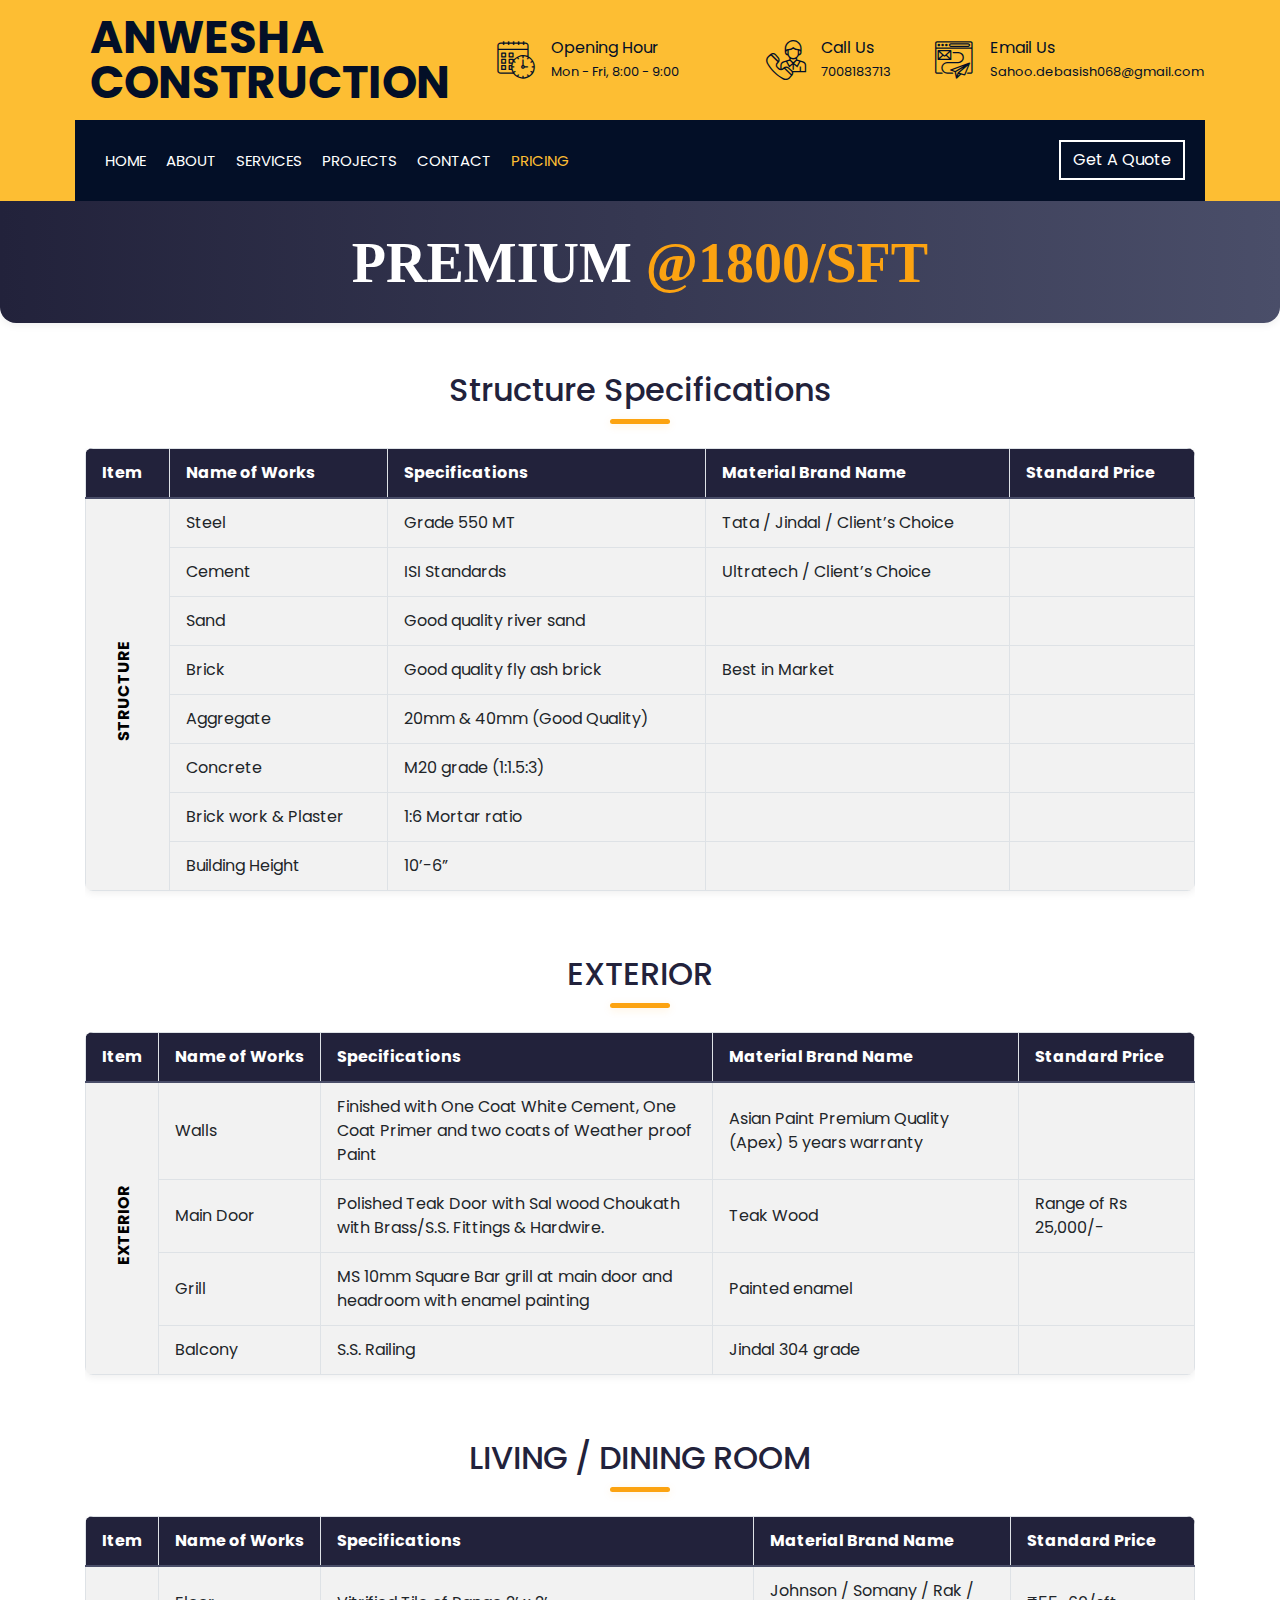
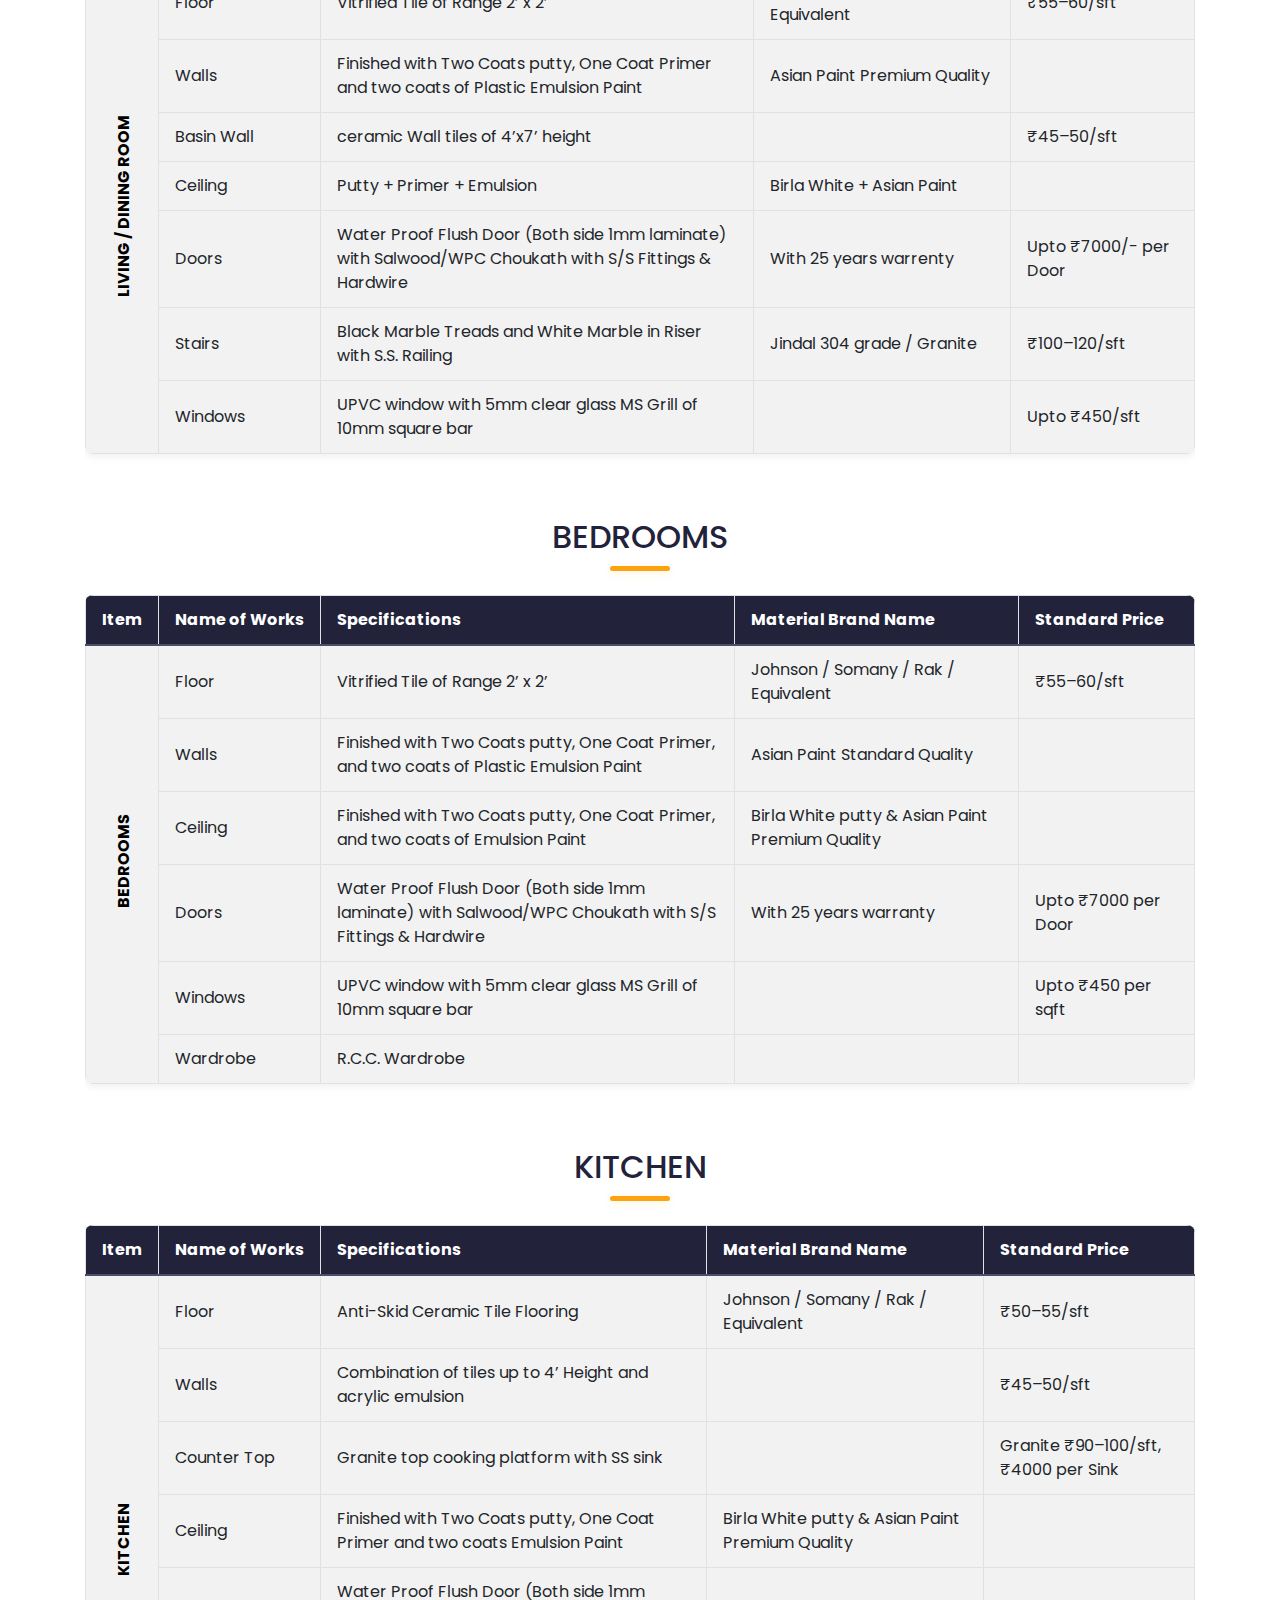
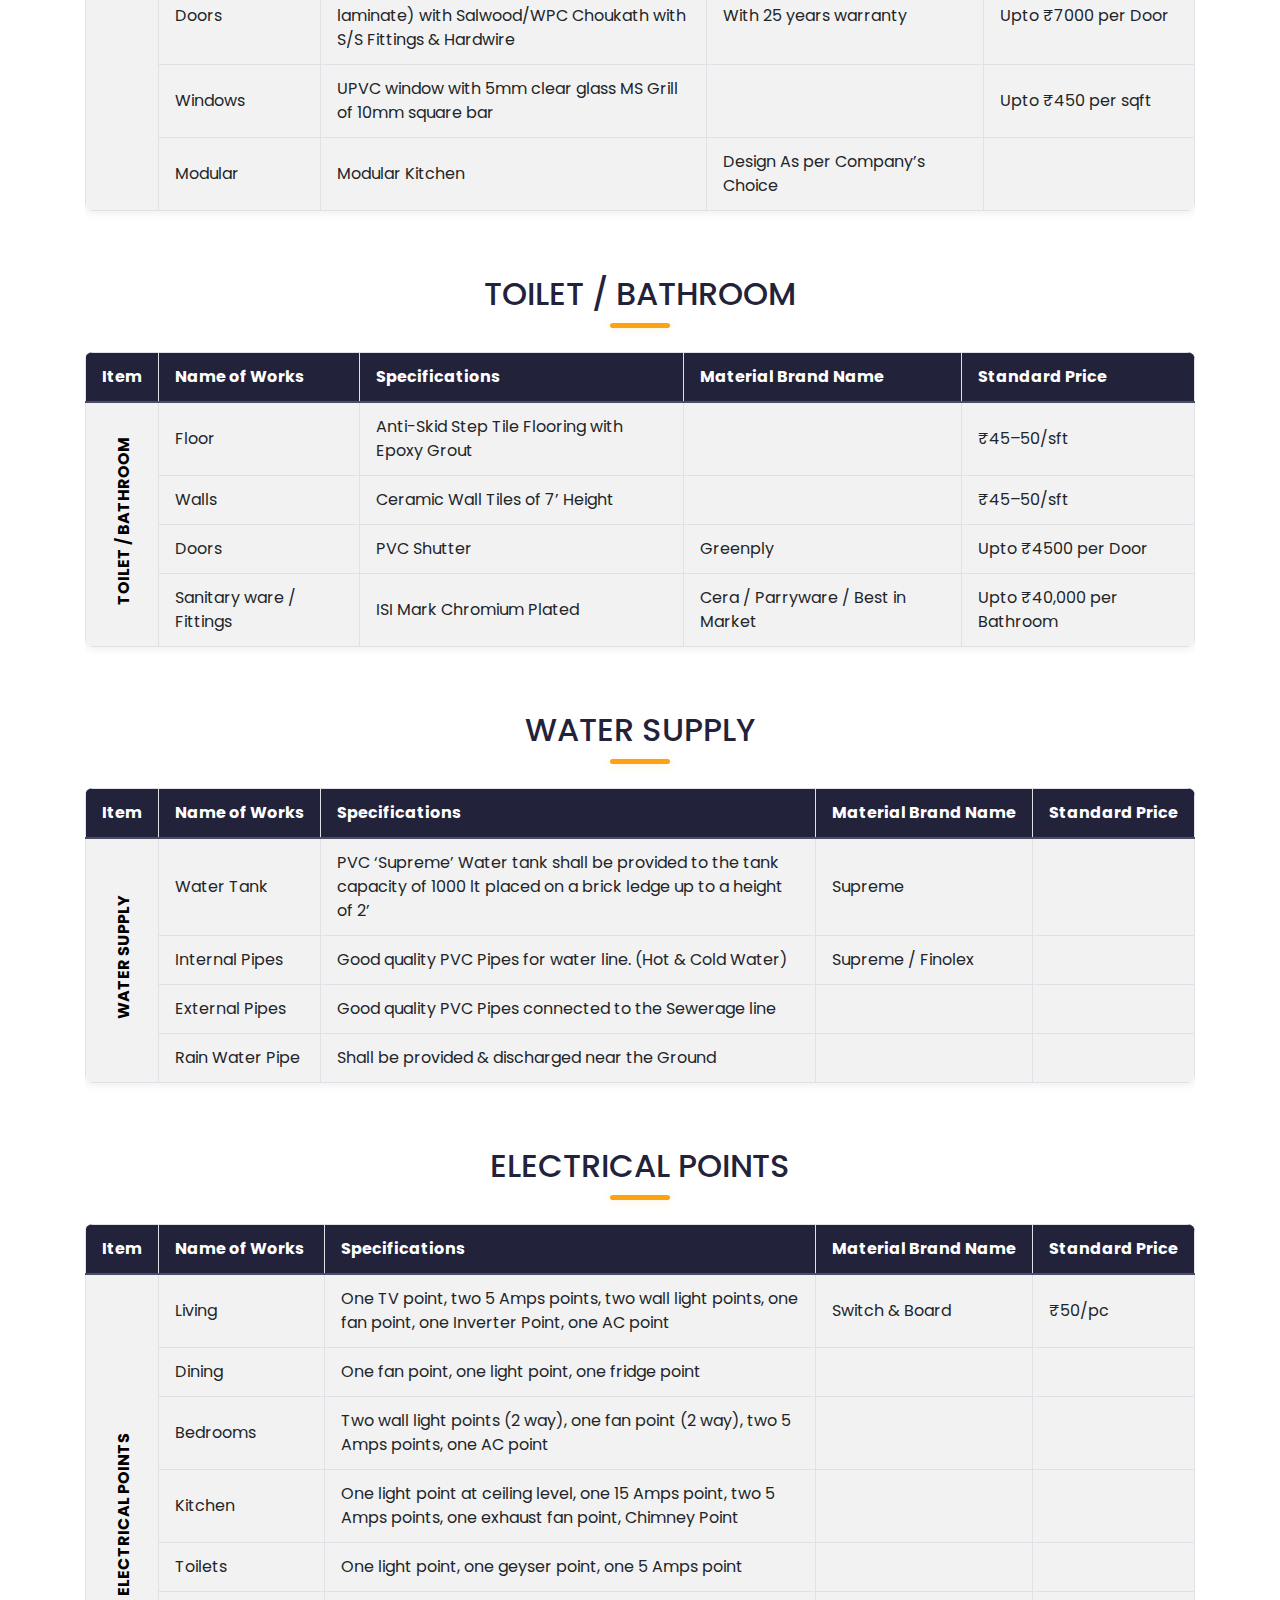
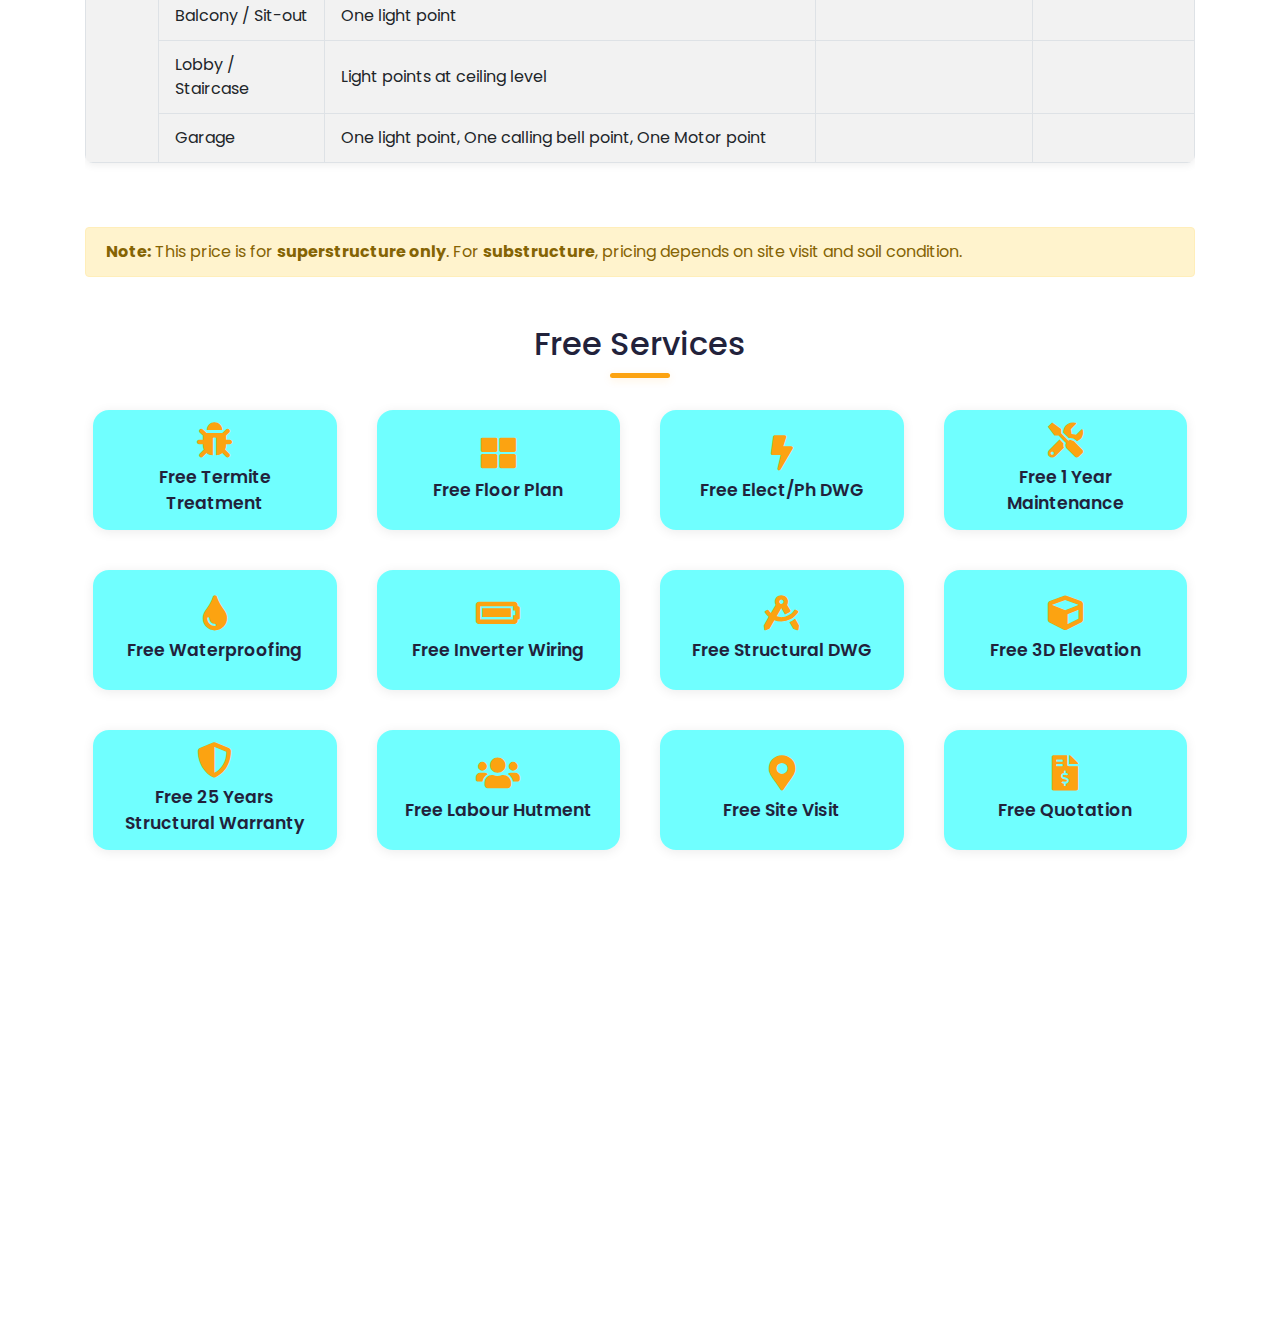
<file: pricing.html>
<!DOCTYPE html>
<html lang="en">

<head>
    <meta charset="utf-8">
    <title>Home Construction Costs & Pricing in Bhubaneswar | Anwesha Construction</title>
    <meta content="ARCHITECT | ENGINEER | CONTRACTOR" name="keywords">
    <meta name="description" content="See detailed construction pricing and material specifications for our premium packages. Anwesha Construction offers transparent costs starting at ₹1800/SFT.">
    <meta content="width=device-width, initial-scale=1.0" name="viewport">
    <link href="https://fonts.googleapis.com/css2?family=Poppins:wght@100;200;300;400;500;600;700;800;900&display=swap" rel="stylesheet">
    <link href="https://stackpath.bootstrapcdn.com/bootstrap/4.4.1/css/bootstrap.min.css" rel="stylesheet">
    <link href="https://cdnjs.cloudflare.com/ajax/libs/font-awesome/5.10.0/css/all.min.css" rel="stylesheet">
    <link href="lib/flaticon/font/flaticon.css" rel="stylesheet">
    <link href="css/style.css" rel="stylesheet">
    <link rel="icon" type="im/png" href="img\icon.png">
</head>

<body>
    <div class="wrapper">
        <!-- Top Bar Start -->
        <div class="top-bar">
            <div class="container-fluid">
                <div class="row align-items-center">
                    <div class="col-lg-4 col-md-12">
                        <div class="logo">
                            <span>
                                <h1>ANWESHA CONSTRUCTION</h1>
                            </span>
                        </div>
                    </div>
                    <div class="col-lg-8 col-md-7 d-none d-lg-block">
                        <div class="row">
                            <div class="col-4">
                                <div class="top-bar-item">
                                    <div class="top-bar-icon">
                                        <i class="flaticon-calendar"></i>
                                    </div>
                                    <div class="top-bar-text">
                                        <h3>Opening Hour</h3>
                                        <p>Mon - Fri, 8:00 - 9:00</p>
                                    </div>
                                </div>
                            </div>
                            <div class="col-4">
                                <div class="top-bar-item">
                                    <div class="top-bar-icon">
                                        <i class="flaticon-call"></i>
                                    </div>
                                    <div class="top-bar-text">
                                        <h3>Call Us</h3>
                                        <p>7008183713</p>
                                    </div>
                                </div>
                            </div>
                            <div class="col-4">
                                <div class="top-bar-item">
                                    <div class="top-bar-icon">
                                        <i class="flaticon-send-mail"></i>
                                    </div>
                                    <div class="top-bar-text">
                                        <h3>Email Us</h3>
                                        <p>Sahoo.debasish068@gmail.com</p>
                                    </div>
                                </div>
                            </div>
                        </div>
                    </div>
                </div>
            </div>
        </div>
        <!-- Top Bar End -->
        <!-- Nav Bar Start -->
        <div class="nav-bar">
            <div class="container-fluid">
                <nav class="navbar navbar-expand-lg bg-dark navbar-dark">
                    <span class="navbar-brand">MENU</span>
                    <button type="button" class="navbar-toggler" data-toggle="collapse" data-target="#navbarCollapse">
                        <span class="navbar-toggler-icon"></span>
                    </button>
                    <div class="collapse navbar-collapse justify-content-between" id="navbarCollapse">
                        <div class="navbar-nav mr-auto">
                            <a href="index.html#home" class="nav-item nav-link">Home</a>
                            <a href="index.html#about" class="nav-item nav-link">About</a>
                            <a href="index.html#services" class="nav-item nav-link">Services</a>
                            <a href="index.html#projects" class="nav-item nav-link">Projects</a>
                            <a href="index.html#contact" class="nav-item nav-link">Contact</a>
                            <a href="pricing.html" class="nav-item nav-link active">Pricing</a>
                        </div>
                        <div class="ml-auto">
                            <button class="btn">Get A Quote</button>
                        </div>
                    </div>
                </nav>
            </div>
        </div>
        <!-- Nav Bar End -->
        <!-- Pricing Banner Start -->
        <section class="pricing-banner text-center py-5" style="padding-top: 29px!important; padding-bottom: 10px!important;">
            <div class="container">
                <h2 class="display-4 font-weight-bold mb-3" style="color: white!important; font-family: 'Lucida Sans Unicode';">PREMIUM <span class="text-primary">@1800/SFT</span>
                </h2>
            </div>
        </section>
        <!-- Pricing Banner End -->
        <!-- Structure Table Start -->
        <section class="container my-5">
            <h2 class="section-title"><span>Structure Specifications</span></h2>
            <div class="table-responsive">
                <table class="table table-bordered table-striped classy-table">
                    <thead>
                        <tr>
                            <th>Item</th>
                            <th>Name of Works</th>
                            <th>Specifications</th>
                            <th>Material Brand Name</th>
                            <th>Standard Price</th>
                        </tr>
                    </thead>
                    <tbody>
                        <tr>
                            <td rowspan="8"><span class="vertical-text structure-cell">STRUCTURE</span></td>
                            <td>Steel</td>
                            <td>Grade 550 MT</td>
                            <td>Tata / Jindal / Client’s Choice </td>
                            <td></td>
                        </tr>
                        <tr>
                            <td>Cement</td>
                            <td>ISI Standards </td>
                            <td>Ultratech / Client’s Choice </td>
                            <td></td>
                        </tr>
                        <tr>
                            <td>Sand</td>
                            <td>Good quality river sand </td>
                            <td></td>
                            <td></td>
                        </tr>
                        <tr>
                            <td>Brick</td>
                            <td>Good quality fly ash brick</td>
                            <td>Best in Market </td>
                            <td></td>
                        </tr>
                        <tr>
                            <td>Aggregate</td>
                            <td> 20mm & 40mm (Good Quality) </td>
                            <td></td>
                            <td></td>
                        </tr>
                        <tr>
                            <td>Concrete</td>
                            <td>M20 grade (1:1.5:3) </td>
                            <td></td>
                            <td></td>
                        </tr>
                        <tr>
                            <td>Brick work & Plaster</td>
                            <td>1:6 Mortar ratio </td>
                            <td></td>
                            <td></td>
                        </tr>
                        <tr>
                            <td>Building Height </td>
                            <td>10’-6”</td>
                            <td></td>
                            <td></td>
                        </tr>
                    </tbody>
                </table>
            </div>
        </section>
        <!-- Structure Table End -->
        <!-- EXTERIOR Table Start -->
        <section class="container my-5">
            <h2 class="section-title"><span>EXTERIOR</span></h2>
            <div class="table-responsive">
                <table class="table table-bordered table-striped classy-table">
                    <thead>
                        <tr>
                            <th>Item</th>
                            <th>Name of Works</th>
                            <th>Specifications</th>
                            <th>Material Brand Name</th>
                            <th>Standard Price</th>
                        </tr>
                    </thead>
                    <tbody>
                        <tr>
                            <td rowspan="4"><span class="vertical-text structure-cell">EXTERIOR</span></td>
                            <td>Walls</td>
                            <td>Finished with One Coat White Cement, One Coat Primer and two coats of Weather proof Paint</td>
                            <td>Asian Paint Premium Quality (Apex) 5 years warranty</td>
                            <td></td>
                        </tr>
                        <tr>
                            <td>Main Door</td>
                            <td>Polished Teak Door with Sal wood Choukath with Brass/S.S. Fittings & Hardwire.</td>
                            <td>Teak Wood </td>
                            <td>Range of Rs 25,000/-</td>
                        </tr>
                        <tr>
                            <td>Grill</td>
                            <td>MS 10mm Square Bar grill at main door and headroom with enamel painting</td>
                            <td>Painted enamel </td>
                            <td></td>
                        </tr>
                        <tr>
                            <td>Balcony</td>
                            <td>S.S. Railing</td>
                            <td>Jindal 304 grade </td>
                            <td></td>
                        </tr>
                    </tbody>
                </table>
            </div>
        </section>
        <!-- EXTERIOR Table End -->
        <!-- Living/Dining Room Start -->
        <section class="container my-5">
            <h2 class="section-title"><span>LIVING / DINING ROOM</span></h2>
            <div class="table-responsive">
                <table class="table table-bordered table-striped classy-table">
                    <thead>
                        <tr>
                            <th>Item</th>
                            <th>Name of Works</th>
                            <th>Specifications</th>
                            <th>Material Brand Name</th>
                            <th>Standard Price</th>
                        </tr>
                    </thead>
                    <tbody>
                        <tr>
                            <td rowspan="7"><span class="vertical-text structure-cell">LIVING / DINING ROOM</span></td>
                            <td>Floor</td>
                            <td>Vitrified Tile of Range 2’ x 2’ </td>
                            <td>Johnson / Somany / Rak / Equivalent</td>
                            <td>₹55–60/sft</td>
                        </tr>
                        <tr>
                            <td>Walls</td>
                            <td>Finished with Two Coats putty, One Coat Primer and two coats of Plastic Emulsion Paint</td>
                            <td>Asian Paint Premium Quality</td>
                            <td></td>
                        </tr>
                        <tr>
                            <td>Basin Wall</td>
                            <td>ceramic Wall tiles of 4’x7’ height </td>
                            <td></td>
                            <td>₹45–50/sft</td>
                        </tr>
                        <tr>
                            <td>Ceiling</td>
                            <td>Putty + Primer + Emulsion </td>
                            <td>Birla White + Asian Paint </td>
                            <td></td>
                        </tr>
                        <tr>
                            <td>Doors</td>
                            <td>Water Proof Flush Door (Both side 1mm laminate) with Salwood/WPC Choukath with S/S Fittings & Hardwire</td>
                            <td>With 25 years warrenty</td>
                            <td>Upto ₹7000/- per Door</td>
                        </tr>
                        <tr>
                            <td>Stairs</td>
                            <td>Black Marble Treads and White Marble in Riser with S.S. Railing </td>
                            <td>Jindal 304 grade / Granite</td>
                            <td>₹100–120/sft</td>
                        </tr>
                        <tr>
                            <td>Windows</td>
                            <td>UPVC window with 5mm clear glass MS Grill of 10mm square bar</td>
                            <td></td>
                            <td>Upto ₹450/sft</td>
                        </tr>
                    </tbody>
                </table>
            </div>
        </section>
        <!-- Living/Dining Room End -->
        <!-- Bedrooms Start -->
        <section class="container my-5">
            <h2 class="section-title"><span>BEDROOMS</span></h2>
            <div class="table-responsive">
                <table class="table table-bordered table-striped classy-table">
                    <thead>
                        <tr>
                            <th>Item</th>
                            <th>Name of Works</th>
                            <th>Specifications</th>
                            <th>Material Brand Name</th>
                            <th>Standard Price</th>
                        </tr>
                    </thead>
                    <tbody>
                        <tr>
                            <td rowspan="6"><span class="vertical-text structure-cell">BEDROOMS</span></td>
                            <td>Floor</td>
                            <td>Vitrified Tile of Range 2’ x 2’</td>
                            <td>Johnson / Somany / Rak / Equivalent</td>
                            <td>₹55–60/sft</td>
                        </tr>
                        <tr>
                            <td>Walls</td>
                            <td>Finished with Two Coats putty, One Coat Primer, and two coats of Plastic Emulsion Paint</td>
                            <td>Asian Paint Standard Quality</td>
                            <td></td>
                        </tr>
                        <tr>
                            <td>Ceiling</td>
                            <td>Finished with Two Coats putty, One Coat Primer, and two coats of Emulsion Paint</td>
                            <td>Birla White putty & Asian Paint Premium Quality</td>
                            <td></td>
                        </tr>
                        <tr>
                            <td>Doors</td>
                            <td>Water Proof Flush Door (Both side 1mm laminate) with Salwood/WPC Choukath with S/S Fittings & Hardwire</td>
                            <td>With 25 years warranty</td>
                            <td>Upto ₹7000 per Door</td>
                        </tr>
                        <tr>
                            <td>Windows</td>
                            <td>UPVC window with 5mm clear glass MS Grill of 10mm square bar</td>
                            <td></td>
                            <td>Upto ₹450 per sqft</td>
                        </tr>
                        <tr>
                            <td>Wardrobe</td>
                            <td>R.C.C. Wardrobe</td>
                            <td></td>
                            <td></td>
                        </tr>
                    </tbody>
                </table>
            </div>
        </section>
        <!-- Bedrooms End -->
        <!-- Kitchen Start -->
        <section class="container my-5">
            <h2 class="section-title"><span>KITCHEN</span></h2>
            <div class="table-responsive">
                <table class="table table-bordered table-striped classy-table">
                    <thead>
                        <tr>
                            <th>Item</th>
                            <th>Name of Works</th>
                            <th>Specifications</th>
                            <th>Material Brand Name</th>
                            <th>Standard Price</th>
                        </tr>
                    </thead>
                    <tbody>
                        <tr>
                            <td rowspan="7"><span class="vertical-text structure-cell">KITCHEN</span></td>
                            <td>Floor</td>
                            <td>Anti-Skid Ceramic Tile Flooring</td>
                            <td>Johnson / Somany / Rak / Equivalent</td>
                            <td>₹50–55/sft</td>
                        </tr>
                        <tr>
                            <td>Walls</td>
                            <td>Combination of tiles up to 4’ Height and acrylic emulsion</td>
                            <td></td>
                            <td>₹45–50/sft</td>
                        </tr>
                        <tr>
                            <td>Counter Top</td>
                            <td>Granite top cooking platform with SS sink</td>
                            <td></td>
                            <td>Granite ₹90–100/sft, ₹4000 per Sink</td>
                        </tr>
                        <tr>
                            <td>Ceiling</td>
                            <td>Finished with Two Coats putty, One Coat Primer and two coats Emulsion Paint</td>
                            <td>Birla White putty & Asian Paint Premium Quality</td>
                            <td></td>
                        </tr>
                        <tr>
                            <td>Doors</td>
                            <td>Water Proof Flush Door (Both side 1mm laminate) with Salwood/WPC Choukath with S/S Fittings & Hardwire</td>
                            <td>With 25 years warranty</td>
                            <td>Upto ₹7000 per Door</td>
                        </tr>
                        <tr>
                            <td>Windows</td>
                            <td>UPVC window with 5mm clear glass MS Grill of 10mm square bar</td>
                            <td></td>
                            <td>Upto ₹450 per sqft</td>
                        </tr>
                        <tr>
                            <td>Modular</td>
                            <td>Modular Kitchen</td>
                            <td>Design As per Company’s Choice</td>
                            <td></td>
                        </tr>
                    </tbody>
                </table>
            </div>
        </section>
        <!-- Kitchen End -->
        <!-- Toilet / Bathroom Start -->
        <section class="container my-5">
            <h2 class="section-title"><span>TOILET / BATHROOM</span></h2>
            <div class="table-responsive">
                <table class="table table-bordered table-striped classy-table">
                    <thead>
                        <tr>
                            <th>Item</th>
                            <th>Name of Works</th>
                            <th>Specifications</th>
                            <th>Material Brand Name</th>
                            <th>Standard Price</th>
                        </tr>
                    </thead>
                    <tbody>
                        <tr>
                            <td rowspan="4"><span class="vertical-text structure-cell">TOILET / BATHROOM</span></td>
                            <td>Floor</td>
                            <td>Anti-Skid Step Tile Flooring with Epoxy Grout</td>
                            <td></td>
                            <td>₹45–50/sft</td>
                        </tr>
                        <tr>
                            <td>Walls</td>
                            <td>Ceramic Wall Tiles of 7’ Height</td>
                            <td></td>
                            <td>₹45–50/sft</td>
                        </tr>
                        <tr>
                            <td>Doors</td>
                            <td>PVC Shutter</td>
                            <td>Greenply</td>
                            <td>Upto ₹4500 per Door</td>
                        </tr>
                        <tr>
                            <td>Sanitary ware / Fittings</td>
                            <td>ISI Mark Chromium Plated</td>
                            <td>Cera / Parryware / Best in Market</td>
                            <td>Upto ₹40,000 per Bathroom</td>
                        </tr>
                    </tbody>
                </table>
            </div>
        </section>
        <!-- Toilet / Bathroom End -->
        <!-- Water Supply Start -->
        <section class="container my-5">
            <h2 class="section-title"><span>WATER SUPPLY</span></h2>
            <div class="table-responsive">
                <table class="table table-bordered table-striped classy-table">
                    <thead>
                        <tr>
                            <th>Item</th>
                            <th>Name of Works</th>
                            <th>Specifications</th>
                            <th>Material Brand Name</th>
                            <th>Standard Price</th>
                        </tr>
                    </thead>
                    <tbody>
                        <tr>
                            <td rowspan="4"><span class="vertical-text structure-cell">WATER SUPPLY</span></td>
                            <td>Water Tank</td>
                            <td>PVC ‘Supreme’ Water tank shall be provided to the tank capacity of 1000 lt placed on a brick ledge up to a height of 2’</td>
                            <td>Supreme</td>
                            <td></td>
                        </tr>
                        <tr>
                            <td>Internal Pipes</td>
                            <td>Good quality PVC Pipes for water line. (Hot & Cold Water)</td>
                            <td>Supreme / Finolex</td>
                            <td></td>
                        </tr>
                        <tr>
                            <td>External Pipes</td>
                            <td>Good quality PVC Pipes connected to the Sewerage line</td>
                            <td></td>
                            <td></td>
                        </tr>
                        <tr>
                            <td>Rain Water Pipe</td>
                            <td>Shall be provided & discharged near the Ground</td>
                            <td></td>
                            <td></td>
                        </tr>
                    </tbody>
                </table>
            </div>
        </section>
        <!-- Water Supply End -->
        <!-- Electrical Points Schedule Start -->
        <section class="container my-5">
            <h2 class="section-title"><span>ELECTRICAL POINTS</span></h2>
            <div class="table-responsive">
                <table class="table table-bordered table-striped classy-table">
                    <thead>
                        <tr>
                            <th>Item</th>
                            <th>Name of Works</th>
                            <th>Specifications</th>
                            <th>Material Brand Name</th>
                            <th>Standard Price</th>
                        </tr>
                    </thead>
                    <tbody>
                        <tr>
                            <td rowspan="8"><span class="vertical-text structure-cell">ELECTRICAL POINTS</span></td>
                            <td>Living</td>
                            <td>One TV point, two 5 Amps points, two wall light points, one fan point, one Inverter Point, one AC point</td>
                            <td>Switch & Board</td>
                            <td>₹50/pc</td>
                        </tr>
                        <tr>
                            <td>Dining</td>
                            <td>One fan point, one light point, one fridge point</td>
                            <td></td>
                            <td></td>
                        </tr>
                        <tr>
                            <td>Bedrooms</td>
                            <td>Two wall light points (2 way), one fan point (2 way), two 5 Amps points, one AC point</td>
                            <td></td>
                            <td></td>
                        </tr>
                        <tr>
                            <td>Kitchen</td>
                            <td>One light point at ceiling level, one 15 Amps point, two 5 Amps points, one exhaust fan point, Chimney Point</td>
                            <td></td>
                            <td></td>
                        </tr>
                        <tr>
                            <td>Toilets</td>
                            <td>One light point, one geyser point, one 5 Amps point</td>
                            <td></td>
                            <td></td>
                        </tr>
                        <tr>
                            <td>Balcony / Sit-out</td>
                            <td>One light point</td>
                            <td></td>
                            <td></td>
                        </tr>
                        <tr>
                            <td>Lobby / Staircase</td>
                            <td>Light points at ceiling level</td>
                            <td></td>
                            <td></td>
                        </tr>
                        <tr>
                            <td>Garage</td>
                            <td>One light point, One calling bell point, One Motor point</td>
                            <td></td>
                            <td></td>
                        </tr>
                    </tbody>
                </table>
            </div>
        </section>
        <!-- Electrical Points Schedule End -->
        <!-- Note Start -->
        <section class="container my-5">
            <div class="alert alert-warning" role="alert">
                <strong>Note:</strong> This price is for <strong>superstructure only</strong>. For <strong>substructure</strong>, pricing depends on site visit and soil condition.
            </div>
        </section>
        <!-- Note End -->
        <!-- Free Services Start -->
        <section class="container my-5 free-services">
            <h2 class="section-title"><span>Free Services</span></h2>
            <div class="d-flex flex-wrap justify-content-center gap-4">
                <div class="card free-service-card m-2 text-center p-3 flex-fill" style="min-width:200px;max-width:260px;">
                    <i class="fas fa-bug fa-2x text-success mb-2"></i>
                    <div>Free Termite Treatment</div>
                </div>
                <div class="card free-service-card m-2 text-center p-3 flex-fill" style="min-width:200px;max-width:260px;">
                    <i class="fas fa-th-large fa-2x text-success mb-2"></i>
                    <div>Free Floor Plan</div>
                </div>
                <div class="card free-service-card m-2 text-center p-3 flex-fill" style="min-width:200px;max-width:260px;">
                    <i class="fas fa-bolt fa-2x text-success mb-2"></i>
                    <div>Free Elect/Ph DWG</div>
                </div>
                <div class="card free-service-card m-2 text-center p-3 flex-fill" style="min-width:200px;max-width:260px;">
                    <i class="fas fa-tools fa-2x text-success mb-2"></i>
                    <div>Free 1 Year Maintenance</div>
                </div>
                <div class="card free-service-card m-2 text-center p-3 flex-fill" style="min-width:200px;max-width:260px;">
                    <i class="fas fa-tint fa-2x text-success mb-2"></i>
                    <div>Free Waterproofing</div>
                </div>
                <div class="card free-service-card m-2 text-center p-3 flex-fill" style="min-width:200px;max-width:260px;">
                    <i class="fas fa-battery-full fa-2x text-success mb-2"></i>
                    <div>Free Inverter Wiring</div>
                </div>
                <div class="card free-service-card m-2 text-center p-3 flex-fill" style="min-width:200px;max-width:260px;">
                    <i class="fas fa-drafting-compass fa-2x text-success mb-2"></i>
                    <div>Free Structural DWG</div>
                </div>
                <div class="card free-service-card m-2 text-center p-3 flex-fill" style="min-width:200px;max-width:260px;">
                    <i class="fas fa-cube fa-2x text-success mb-2"></i>
                    <div>Free 3D Elevation</div>
                </div>
                <div class="card free-service-card m-2 text-center p-3 flex-fill" style="min-width:200px;max-width:260px;">
                    <i class="fas fa-shield-alt fa-2x text-success mb-2"></i>
                    <div>Free 25 Years Structural Warranty</div>
                </div>
                <div class="card free-service-card m-2 text-center p-3 flex-fill" style="min-width:200px;max-width:260px;">
                    <i class="fas fa-users fa-2x text-success mb-2"></i>
                    <div>Free Labour Hutment</div>
                </div>
                <div class="card free-service-card m-2 text-center p-3 flex-fill" style="min-width:200px;max-width:260px;">
                    <i class="fas fa-map-marker-alt fa-2x text-success mb-2"></i>
                    <div>Free Site Visit</div>
                </div>
                <div class="card free-service-card m-2 text-center p-3 flex-fill" style="min-width:200px;max-width:260px;">
                    <i class="fas fa-file-invoice-dollar fa-2x text-success mb-2"></i>
                    <div>Free Quotation</div>
                </div>
            </div>
        </section>
        <!-- Free Services End -->
        <!-- Footer Start -->
        <div class="footer wow fadeIn" data-wow-delay="0.3s">
            <div class="container">
                <div class="row">
                    <div class="col-md-4 col-lg-4">
                        <div class="footer-contact">
                            <h2>Office Contact</h2>
                            <p><i class="fa fa-map-marker-alt"></i>Plot No: Sailashree Vihar,
                                Bhubaneswar, Odisha – 751021</p>
                            <p><i class="fa fa-phone-alt"></i>7008183713</p>
                            <p><i class="fa fa-envelope"></i>Sahoo.debasish068@gmail.com</p>
                            <p><i class="fa fa-globe COL"></i> <a href="index.html" style="color: white;">Website</a>
                            </p>
                        </div>
                    </div>

                    <div class="col-md-4 col-lg-4">
                        <div class="footer-link">
                            <h2>Services</h2>
                            <a href="index.html#services">Building Construction</a>
                            <a href="index.html#services">House Renovation</a>
                            <a href="index.html#services">Architecture Design</a>
                            <a href="index.html#services">Interior Design</a>
                            <a href="index.html#services">Painting</a>
                        </div>
                    </div>

                    <div class="col-md-4 col-lg-4">
                        <div class="footer-link">
                            <h2>Quick Links</h2>
                            <a href="index.html#about">About Us</a>
                            <a href="index.html#contact">Contact Us</a>
                            <a href="index.html#team">Our Team</a>
                            <a href="index.html#projects">Projects</a>
                            <a href="index.html#testimonial">Testimonial</a>
                        </div>
                    </div>
                </div>
            </div>
            <div class="container copyright">
                <div class="col-md-12 text-center">
                    <p>&copy; 2024 ANWESHA CONSTRUCTION. All Rights Reserved. Designed by Subham Kumar Mallick</p>
                </div>
            </div>
        </div>
        <!-- Footer End -->
    </div>
    <script src="https://code.jquery.com/jquery-3.4.1.min.js"></script>
    <script src="https://stackpath.bootstrapcdn.com/bootstrap/4.4.1/js/bootstrap.bundle.min.js"></script>
    <script src="lib/easing/easing.min.js"></script>
    <script src="lib/wow/wow.min.js"></script>
    <script src="lib/waypoints/waypoints.min.js"></script>
    <script src="lib/counterup/counterup.min.js"></script>
    <script src="lib/owlcarousel/owl.carousel.min.js"></script>
    <script src="lib/isotope/isotope.pkgd.min.js"></script>
    <script src="lib/lightbox/js/lightbox.min.js"></script>
    <script src="js/main.js"></script>
</body>

</html>
</file>
<file: lib/flaticon/font/flaticon.css>
/*
  	Flaticon icon font: Flaticon
  	Creation date: 23/08/2020 07:24
  	*/

	@font-face {
	    font-family: "Flaticon";
	    src: url("./Flaticon.eot");
	    src: url("./Flaticon.eot?#iefix") format("embedded-opentype"), url("./Flaticon.woff2") format("woff2"), url("./Flaticon.woff") format("woff"), url("./Flaticon.ttf") format("truetype"), url("./Flaticon.svg#Flaticon") format("svg");
	    font-weight: normal;
	    font-style: normal;
	}

	@media screen and (-webkit-min-device-pixel-ratio:0) {
	    @font-face {
	        font-family: "Flaticon";
	        src: url("./Flaticon.svg#Flaticon") format("svg");
	    }
	}

	[class^="flaticon-"]:before,
	[class*=" flaticon-"]:before,
	[class^="flaticon-"]:after,
	[class*=" flaticon-"]:after {
	    font-family: Flaticon;
	    font-size: 20px;
	    font-style: normal;
	    margin-left: 20px;
	}

	.flaticon-concrete:before {
	    content: "\f100";
	}

	.flaticon-worker:before {
	    content: "\f101";
	}

	.flaticon-measure:before {
	    content: "\f102";
	}

	.flaticon-building:before {
	    content: "\f103";
	}

	.flaticon-brush:before {
	    content: "\f104";
	}

	.flaticon-crane:before {
	    content: "\f105";
	}

	.flaticon-call:before {
	    content: "\f106";
	}

	.flaticon-calendar:before {
	    content: "\f107";
	}

	.flaticon-send-mail:before {
	    content: "\f108";
	}

	.flaticon-address:before {
	    content: "\f109";
	}
</file>
<file: css/style.css>
/*******************************/
/********* General CSS *********/
/*******************************/

/* Smooth Scrolling */
html {
    scroll-behavior: smooth;
}

body {
    color: #666666;
    background: #dddddd;
    font-family: 'Poppins', sans-serif;
    font-weight: 400;
}

h1,
h2,
h3,
h4,
h5,
h6 {
    color: #030f27;
}

a {
    color: #666666;
    transition: .3s;
}

a:hover,
a:active,
a:focus {
    color: #fdbe33;
    outline: none;
    text-decoration: none;
}

.btn:focus {
    box-shadow: none;
}

.wrapper {
    position: relative;
    width: 100%;
    max-width: 1366px;
    margin: 0 auto;
    background: #ffffff;
}

.back-to-top {
    position: fixed;
    display: none;
    background: #fdbe33;
    color: #121518;
    width: 44px;
    height: 44px;
    text-align: center;
    line-height: 1;
    font-size: 22px;
    right: 15px;
    bottom: 15px;
    transition: background 0.5s;
    z-index: 9;
}

.back-to-top:hover {
    color: #fdbe33;
    background: #121518;
}

.back-to-top i {
    padding-top: 10px;
}

.btn {
    transition: .3s;
}


/**********************************/
/********** Top Bar CSS ***********/
/**********************************/
.top-bar {
    position: relative;
    min-height: 90px;
    background: #fdbe33;
}

.top-bar .logo {
    padding: 15px 0;
    text-align: left;
    overflow: visible;
}

.top-bar .logo h1 {
    margin: 0;
    color: #030f27;
    font-size: 45px;
    line-height: 45px;
    font-weight: 700;
    overflow: visible;
}

/* Responsive font sizes for the logo heading */
@media (max-width: 767.98px) {
    .top-bar .logo h1 {
        font-size: 40px;
        line-height: 32px;
    }
}

@media (max-width: 575.98px) {
    .top-bar .logo h1 {
        font-size: 40px;
        line-height: 32px;
    }
}

@media (max-width: 360px) {
    .top-bar .logo h1 {
        font-size: 34px;
        line-height: 32px;
    }
}

.top-bar .logo img {
    max-width: 100%;
    max-height: 60px;
}

.top-bar .top-bar-item {
    display: flex;
    align-items: center;
    justify-content: center;
    padding: 0 10px;
}

.top-bar .top-bar-icon {
    width: 40px;
    display: flex;
    align-items: center;
    justify-content: center;
}

.top-bar .top-bar-icon [class^="flaticon-"]::before {
    margin: 0;
    color: #030f27;
    font-size: 40px;
}

.top-bar .top-bar-text {
    padding-left: 15px;
}

.top-bar .row {
    margin: 0;
}

.top-bar .col-4 {
    padding: 0 5px;
}

.top-bar .top-bar-text h3 {
    margin: 0 0 5px 0;
    color: #030f27;
    font-size: 16px;
    font-weight: 400;
}

.top-bar .top-bar-text p {
    margin: 0;
    color: #030f27;
    font-size: 13px;
    font-weight: 400;
}

@media (min-width: 992px) {
    .top-bar {
        padding: 0 60px;
    }

    .top-bar .logo h1 {
        font-size: 45px;
        line-height: 45px;
    }
}

@media (max-width: 991.98px) {
    .top-bar .logo {
        text-align: center;
    }
}


/**********************************/
/*********** Nav Bar CSS **********/
/**********************************/
.nav-bar {
    position: relative;
    background: #fdbe33;
    transition: .3s;
}

.nav-bar .container-fluid {
    padding: 0;
}

.nav-bar.nav-sticky {
    position: fixed;
    top: 0;
    width: 100%;
    max-width: 1366px;
    box-shadow: 0 2px 5px rgba(0, 0, 0, .3);
    z-index: 999;
}

.nav-bar .navbar {
    height: 100%;
    background: #030f27 !important;
}

.navbar-dark .navbar-nav .nav-link,
.navbar-dark .navbar-nav .nav-link:focus,
.navbar-dark .navbar-nav .nav-link:hover,
.navbar-dark .navbar-nav .nav-link.active {
    padding: 10px 10px 8px 10px;
    color: #ffffff;
}

.navbar-dark .navbar-nav .nav-link:hover,
.navbar-dark .navbar-nav .nav-link.active {
    color: #fdbe33;
    transition: none;
}

.nav-bar .dropdown-menu {
    margin-top: 0;
    border: 0;
    border-radius: 0;
    background: #f8f9fa;
}

.nav-bar .btn {
    color: #ffffff;
    border: 2px solid #ffffff;
    border-radius: 0;
}

.nav-bar .btn:hover {
    color: #030f27;
    background: #fdbe33;
    border-color: #fdbe33;
}

@media (min-width: 992px) {
    .nav-bar {
        padding: 0 75px;
    }

    .nav-bar.nav-sticky {
        padding: 0;
    }

    .nav-bar .navbar {
        padding: 20px;
    }

    .nav-bar .navbar-brand {
        display: none;
    }

    .nav-bar a.nav-link {
        padding: 8px 15px;
        font-size: 15px;
        text-transform: uppercase;
    }
}

@media (max-width: 991.98px) {
    .nav-bar .navbar {
        padding: 15px;
    }

    .nav-bar a.nav-link {
        padding: 5px;
    }

    .nav-bar .dropdown-menu {
        box-shadow: none;
    }

    .nav-bar .btn {
        display: none;
    }
}


/*******************************/
/******** Carousel CSS *********/
/*******************************/
.carousel {
    position: relative;
    width: 100%;
    height: calc(100vh - 170px);
    min-height: 400px;
    margin: 0 auto;
    text-align: center;
    overflow: hidden;
}

.carousel .carousel-inner,
.carousel .carousel-item {
    position: relative;
    width: 100%;
    height: 100%;
}

.carousel .carousel-item img {
    width: 100%;
    height: 100%;
    object-fit: cover;
}

.carousel .carousel-item::after {
    position: absolute;
    content: "";
    width: 100%;
    height: 100%;
    top: 0;
    left: 0;
    background: rgba(0, 0, 0, .3);
    z-index: 1;
}

.carousel .carousel-caption {
    position: absolute;
    top: 0;
    bottom: 0;
    display: flex;
    align-items: center;
    justify-content: center;
    flex-direction: column;
    height: calc(100vh - 170px);
    min-height: 400px;
}

.carousel .carousel-caption p {
    color: #ffffff;
    font-size: 30px;
    margin-bottom: 15px;
    letter-spacing: 1px;
}

.carousel .carousel-caption h1 {
    color: #ffffff;
    font-size: 60px;
    font-weight: 700;
    margin-bottom: 35px;
}

.carousel .carousel-caption .btn {
    padding: 15px 35px;
    font-size: 18px;
    font-weight: 500;
    letter-spacing: 1px;
    text-transform: uppercase;
    color: #ffffff;
    background: transparent;
    border: 2px solid #ffffff;
    border-radius: 0;
    transition: .3s;
}

.carousel .carousel-caption .btn:hover {
    color: #030f27;
    background: #fdbe33;
    border-color: #fdbe33;
}

@media (max-width: 767.98px) {
    .carousel .carousel-caption h1 {
        font-size: 40px;
        font-weight: 700;
    }

    .carousel .carousel-caption p {
        font-size: 20px;
    }

    .carousel .carousel-caption .btn {
        padding: 12px 30px;
        font-size: 18px;
        font-weight: 500;
        letter-spacing: 0;
    }
}

@media (max-width: 575.98px) {
    .carousel .carousel-caption h1 {
        font-size: 30px;
        font-weight: 500;
    }

    .carousel .carousel-caption p {
        font-size: 16px;
    }

    .carousel .carousel-caption .btn {
        padding: 10px 25px;
        font-size: 16px;
        font-weight: 400;
        letter-spacing: 0;
    }
}

.carousel .animated {
    -webkit-animation-duration: 1.5s;
    animation-duration: 1.5s;
}


/*******************************/
/******* Page Header CSS *******/
/*******************************/
.page-header {
    position: relative;
    margin-bottom: 45px;
    padding: 90px 0;
    text-align: center;
    background: #fdbe33;
}

.page-header h2 {
    position: relative;
    color: #030f27;
    font-size: 60px;
    font-weight: 700;
    margin-bottom: 20px;
    padding-bottom: 5px;
}

.page-header h2::after {
    position: absolute;
    content: "";
    width: 100px;
    height: 2px;
    left: calc(50% - 50px);
    bottom: 0;
    background: #030f27;
}

.page-header a {
    position: relative;
    padding: 0 12px;
    font-size: 22px;
    color: #030f27;
}

.page-header a:hover {
    color: #ffffff;
}

.page-header a::after {
    position: absolute;
    content: "/";
    width: 8px;
    height: 8px;
    top: -2px;
    right: -7px;
    text-align: center;
    color: #121518;
}

.page-header a:last-child::after {
    display: none;
}

@media (max-width: 991.98px) {
    .page-header {
        padding: 60px 0;
    }

    .page-header h2 {
        font-size: 45px;
    }

    .page-header a {
        font-size: 20px;
    }
}

@media (max-width: 767.98px) {
    .page-header {
        padding: 45px 0;
    }

    .page-header h2 {
        font-size: 35px;
    }

    .page-header a {
        font-size: 18px;
    }
}


/*******************************/
/******* Section Header ********/
/*******************************/
.section-header {
    position: relative;
    width: 100%;
    margin-bottom: 45px;
}

.section-header p {
    color: #fdbe33;
    font-size: 18px;
    font-weight: 600;
    margin-bottom: 5px;
}

.section-header h2 {
    margin: 0;
    position: relative;
    font-size: 50px;
    font-weight: 700;
}

@media (max-width: 767.98px) {
    .section-header h2 {
        font-size: 30px;
    }
}


/*******************************/
/********* Feature CSS *********/
/*******************************/
.feature {
    position: relative;
    margin-bottom: 45px;
}

.feature .col-md-12 {
    background: #030f27;
}

.feature .col-md-12:nth-child(2n) {
    color: #030f27;
    background: #fdbe33;
}

.feature .feature-item {
    min-height: 250px;
    padding: 30px;
    display: flex;
    align-items: center;
    justify-content: flex-start;
}

.feature .feature-icon {
    position: relative;
    width: 60px;
    display: flex;
    align-items: center;
    justify-content: center;
}

.feature .feature-icon::before {
    position: absolute;
    content: "";
    width: 80px;
    height: 80px;
    top: -20px;
    left: -10px;
    border: 2px dotted #ffffff;
    border-radius: 60px;
    z-index: 1;
}

.feature .feature-icon::after {
    position: absolute;
    content: "";
    width: 79px;
    height: 79px;
    top: -18px;
    left: -9px;
    background: #030f27;
    border-radius: 60px;
    z-index: 2;
}

.feature .col-md-12:nth-child(2n) .feature-icon::after {
    background: #fdbe33;
}

.feature .feature-icon [class^="flaticon-"]::before {
    position: relative;
    margin: 0;
    color: #fdbe33;
    font-size: 60px;
    line-height: 60px;
    z-index: 3;
}

.feature .feature-text {
    padding-left: 30px;
}

.feature .feature-text h3 {
    margin: 0 0 10px 0;
    color: #fdbe33;
    font-size: 25px;
    font-weight: 600;
}

.feature .feature-text p {
    margin: 0;
    color: #fdbe33;
    font-size: 18px;
    font-weight: 400;
}

.feature .col-md-12:nth-child(2n) [class^="flaticon-"]::before,
.feature .col-md-12:nth-child(2n) h3,
.feature .col-md-12:nth-child(2n) p {
    color: #030f27;
}


/*******************************/
/********** About CSS **********/
/*******************************/
.about {
    position: relative;
    width: 100%;
    padding: 45px 0;
}

.about .section-header {
    margin-bottom: 30px;
}

.about .about-img {
    position: relative;
    height: 100%;
}

.about .about-img img {
    width: 100%;
    height: 100%;
    object-fit: cover;
}

.about .about-text p {
    font-size: 16px;
}

.about .about-text a.btn {
    position: relative;
    margin-top: 15px;
    padding: 15px 35px;
    font-size: 16px;
    font-weight: 500;
    letter-spacing: 1px;
    color: #030f27;
    border-radius: 0;
    background: #fdbe33;
    transition: .3s;
}

.about .about-text a.btn:hover {
    color: #fdbe33;
    background: #030f27;
}

@media (max-width: 767.98px) {
    .about .about-img {
        margin-bottom: 30px;
        height: auto;
    }
}


/*******************************/
/********** Fact CSS ***********/
/*******************************/
.fact {
    position: relative;
    width: 100%;
    padding: 45px 0;
}

.fact .col-6 {
    display: flex;
    align-items: flex-start;
}

.fact .fact-icon {
    position: relative;
    margin: 7px 15px 0 15px;
    width: 60px;
    display: flex;
    align-items: center;
    justify-content: center;
}

.fact .fact-icon [class^="flaticon-"]::before {
    margin: 0;
    font-size: 60px;
    line-height: 60px;
    background-image: linear-gradient(#ffffff, #fdbe33);
    -webkit-background-clip: text;
    -webkit-text-fill-color: transparent;
}

.fact .fact-right .fact-icon [class^="flaticon-"]::before {
    background-image: linear-gradient(#ffffff, #030f27);
}

.fact .fact-left,
.fact .fact-right {
    padding-top: 60px;
    padding-bottom: 60px;
}

.fact .fact-text h2 {
    font-size: 35px;
    font-weight: 700;
}

.fact .fact-text p {
    margin: 0;
    font-size: 16px;
    font-weight: 600;
    text-transform: uppercase;
}

.fact .fact-left {
    color: #fdbe33;
    background: #030f27;
}

.fact .fact-right {
    color: #030f27;
    background: #fdbe33;
}

.fact .fact-left h2 {
    color: #fdbe33;
}

/* Responsive Fact Section */
.fact {
    padding: 45px 0;
}

.fact .col-6 {
    display: flex;
    align-items: flex-start;
}

.fact .fact-icon {
    margin: 7px 15px 0 15px;
    width: 60px;
    min-width: 60px;
    display: flex;
    align-items: center;
    justify-content: center;
}

.fact .fact-icon [class^="flaticon-"]::before {
    font-size: 60px;
    line-height: 60px;
}

.fact .fact-text h2 {
    font-size: 35px;
    font-weight: 700;
}

.fact .fact-text p {
    font-size: 16px;
    font-weight: 600;
    text-transform: uppercase;
    margin: 0;
}

@media (max-width: 991.98px) {
    .fact .fact-icon {
        width: 55px;
        min-width: 55px;
    }

    .fact .fact-icon [class^="flaticon-"]::before {
        font-size: 38px;
        line-height: 38px;
    }

    .fact .fact-text h2 {
        font-size: 22px;
    }

    .fact .fact-text p {
        font-size: 12px;
    }

    .fact .fact-left,
    .fact .fact-right {
        padding-top: 30px;
        padding-bottom: 30px;
    }
}

@media (max-width: 575.98px) {
    .fact .fact-icon {
        width: 60px;
        min-width: 60px;
    }

    .fact .fact-icon [class^="flaticon-"]::before {
        font-size: 48px;
        line-height: 48px;
    }
}


/*******************************/
/********* Service CSS *********/
/*******************************/
.service {
    position: relative;
    width: 100%;
    padding: 45px 0 15px 0;
}

.service .service-item {
    position: relative;
    width: 100%;
    text-align: center;
    margin-bottom: 30px;
}

.service .service-img {
    position: relative;
    overflow: hidden;
}

.service .service-img img {
    width: 100%;
}

.service .service-overlay {
    position: absolute;
    width: 100%;
    height: 100%;
    top: 0;
    left: 0;
    padding: 30px;
    display: flex;
    align-items: center;
    justify-content: center;
    background: rgba(3, 15, 39, .7);
    transition: .5s;
    opacity: 0;
}

.service .service-item:hover .service-overlay {
    opacity: 1;
}

.service .service-overlay p {
    margin: 0;
    color: #ffffff;
}

.service .service-text {
    display: flex;
    align-items: center;
    height: 60px;
    background: #030f27;
    overflow: hidden;
    white-space: nowrap;
    text-overflow: ellipsis;
}

.service .service-text h3 {
    margin: 0;
    padding: 0 15px 0 25px;
    width: calc(100% - 60px);
    font-size: 20px;
    font-weight: 700;
    color: #fdbe33;
    text-align: left;
    overflow: hidden;
    white-space: nowrap;
    text-overflow: ellipsis;
}

.service .service-item a.btn {
    width: 60px;
    height: 60px;
    padding: 3px 0 0 3px;
    display: flex;
    align-items: center;
    justify-content: center;
    font-size: 60px;
    line-height: 60px;
    font-weight: 100;
    color: #030f27;
    background: #fdbe33;
    border-radius: 0;
    transition: .3s;
}

.service .service-item:hover a.btn {
    color: #ffffff;
}


/*******************************/
/********** Video CSS **********/
/*******************************/
.video {
    position: relative;
    margin: 45px 0;
    height: 100%;
    min-height: 500px;
    background: linear-gradient(rgba(3, 15, 39, .9), rgba(3, 15, 39, .9)), url(../img/carousel-1.jpg);
    background-attachment: fixed;
    background-position: center;
    background-repeat: no-repeat;
    background-size: cover;
}

.video .btn-play {
    position: absolute;
    z-index: 1;
    top: 50%;
    left: 50%;
    transform: translateX(-50%) translateY(-50%);
    box-sizing: content-box;
    display: block;
    width: 32px;
    height: 44px;
    border-radius: 50%;
    border: none;
    outline: none;
    padding: 18px 20px 18px 28px;
}

.video .btn-play:before {
    content: "";
    position: absolute;
    z-index: 0;
    left: 50%;
    top: 50%;
    transform: translateX(-50%) translateY(-50%);
    display: block;
    width: 100px;
    height: 100px;
    background: #fdbe33;
    border-radius: 50%;
    animation: pulse-border 1500ms ease-out infinite;
}

.video .btn-play:after {
    content: "";
    position: absolute;
    z-index: 1;
    left: 50%;
    top: 50%;
    transform: translateX(-50%) translateY(-50%);
    display: block;
    width: 100px;
    height: 100px;
    background: #fdbe33;
    border-radius: 50%;
    transition: all 200ms;
}

.video .btn-play:hover:after {
    background-color: darken(#fdbe33, 10%);
}

.video .btn-play img {
    position: relative;
    z-index: 3;
    max-width: 100%;
    width: auto;
    height: auto;
}

.video .btn-play span {
    display: block;
    position: relative;
    z-index: 3;
    width: 0;
    height: 0;
    border-left: 32px solid #030f27;
    border-top: 22px solid transparent;
    border-bottom: 22px solid transparent;
}

@keyframes pulse-border {
    0% {
        transform: translateX(-50%) translateY(-50%) translateZ(0) scale(1);
        opacity: 1;
    }

    100% {
        transform: translateX(-50%) translateY(-50%) translateZ(0) scale(1.5);
        opacity: 0;
    }
}

#videoModal .modal-dialog {
    position: relative;
    max-width: 800px;
    margin: 60px auto 0 auto;
}

#videoModal .modal-body {
    position: relative;
    padding: 0px;
}

#videoModal .close {
    position: absolute;
    width: 30px;
    height: 30px;
    right: 0px;
    top: -30px;
    z-index: 999;
    font-size: 30px;
    font-weight: normal;
    color: #ffffff;
    background: #000000;
    opacity: 1;
}


/*******************************/
/*********** Team CSS **********/
/*******************************/
.team {
    position: relative;
    width: 100%;
    padding: 45px 0 15px 0;
}

.team .team-item {
    position: relative;
    margin-bottom: 30px;
    overflow: hidden;
}

.team .team-img {
    position: relative;
}

.team .team-img img {
    width: 100%;
}

.team .team-text {
    position: relative;
    padding: 25px 15px;
    text-align: center;
    background: #030f27;
    transition: .5s;
}

.team .team-text h2 {
    font-size: 20px;
    font-weight: 600;
    color: #fdbe33;
    transition: .5s;
}

.team .team-text p {
    margin: 0;
    color: #ffffff;
}

.team .team-item:hover .team-text {
    background: #fdbe33;
}

.team .team-item:hover .team-text h2 {
    color: #030f27;
    letter-spacing: 1px;
}

.team .team-social {
    position: absolute;
    width: 100px;
    top: 0;
    left: -50px;
    display: flex;
    flex-direction: column;
    font-size: 0;
}

.team .team-social a {
    position: relative;
    left: 0;
    width: 50px;
    height: 50px;
    display: flex;
    align-items: center;
    justify-content: center;
    font-size: 18px;
    color: #ffffff;
}

.team .team-item:hover .team-social a:first-child {
    background: #00acee;
    left: 50px;
    transition: .3s 0s;
}

.team .team-item:hover .team-social a:nth-child(2) {
    background: #3b5998;
    left: 50px;
    transition: .3s .1s;
}

.team .team-item:hover .team-social a:nth-child(3) {
    background: #0e76a8;
    left: 50px;
    transition: .3s .2s;
}

.team .team-item:hover .team-social a:nth-child(4) {
    background: #3f729b;
    left: 50px;
    transition: .3s .3s;
}


/*******************************/
/********** Projects CSS *******/
/*******************************/
.projects {
    position: relative;
    width: 100%;
    padding: 45px 0;
}

.projects .project-item {
    position: relative;
    margin-bottom: 30px;
    overflow: hidden;
    border-radius: 5px;
    box-shadow: 0 0 30px rgba(0, 0, 0, .1);
}

.projects .project-img {
    position: relative;
    overflow: hidden;
}

.projects .project-img img {
    width: 100%;
    height: 250px;
    object-fit: cover;
    transition: .5s;
}

.projects .project-item:hover .project-img img {
    transform: scale(1.1);
}

.projects .project-text {
    position: relative;
    padding: 30px;
    background: #ffffff;
}

.projects .project-text h3 {
    font-size: 20px;
    font-weight: 600;
    margin-bottom: 10px;
    color: #030f27;
}

.projects .project-text p {
    margin: 0;
    color: #666666;
}


/*******************************/
/*********** FAQs CSS **********/
/*******************************/
.faqs {
    position: relative;
    width: 100%;
    padding: 45px 0;
}

.faqs .row {
    position: relative;
}

.faqs .row::after {
    position: absolute;
    content: "";
    width: 1px;
    height: 100%;
    top: 0;
    left: calc(50% - .5px);
    background: #fdbe33;
}

.faqs #accordion-1 {
    padding-right: 15px;
}

.faqs #accordion-2 {
    padding-left: 15px;
}

@media(max-width: 767.98px) {
    .faqs .row::after {
        display: none;
    }

    .faqs #accordion-1,
    .faqs #accordion-2 {
        padding: 0;
    }

    .faqs #accordion-2 {
        padding-top: 15px;
    }
}

.faqs .card {
    margin-bottom: 15px;
    border: none;
    border-radius: 0;
}

.faqs .card:last-child {
    margin-bottom: 0;
}

.faqs .card-header {
    padding: 0;
    border: none;
    background: #ffffff;
}

.faqs .card-header a {
    display: block;
    padding: 10px 25px;
    width: 100%;
    color: #121518;
    font-size: 16px;
    line-height: 40px;
    border: 1px solid rgba(0, 0, 0, .1);
    transition: .5s;
}

.faqs .card-header [data-toggle="collapse"][aria-expanded="true"] {
    background: #fdbe33;
}

.faqs .card-header [data-toggle="collapse"]:after {
    font-family: 'font Awesome 5 Free';
    content: "\f067";
    float: right;
    color: #fdbe33;
    font-size: 12px;
    font-weight: 900;
    transition: .5s;
}

.faqs .card-header [data-toggle="collapse"][aria-expanded="true"]:after {
    font-family: 'font Awesome 5 Free';
    content: "\f068";
    float: right;
    color: #030f27;
    font-size: 12px;
    font-weight: 900;
    transition: .5s;
}

.faqs .card-body {
    padding: 20px 25px;
    font-size: 16px;
    background: #ffffff;
    border: 1px solid rgba(0, 0, 0, .1);
    border-top: none;
}


/*******************************/
/******* Testimonial CSS *******/
/*******************************/
.testimonial {
    position: relative;
    margin: 45px 0;
    padding: 90px 0;
    text-align: center;
    background: linear-gradient(rgba(3, 15, 39, .9), rgba(3, 15, 39, .9)), url(../img/carousel-1.jpg);
    background-attachment: fixed;
    background-position: center;
    background-repeat: no-repeat;
    background-size: cover;
}

.testimonial .container {
    max-width: 760px;
}

.about-page .testimonial {
    padding-bottom: 90px;
}

.testimonial .testimonial-slider-nav {
    position: relative;
    width: 300px;
    margin: 0 auto;
}

.testimonial .testimonial-slider-nav .slick-slide {
    position: relative;
    opacity: 0;
    transition: .5s;
}

.testimonial .testimonial-slider-nav .slick-active {
    opacity: 1;
    transform: scale(1.3);
}

.testimonial .testimonial-slider-nav .slick-center {
    transform: scale(1.8);
    z-index: 1;
}

.testimonial .testimonial-slider-nav .slick-slide img {
    position: relative;
    display: block;
    margin-top: 37px;
    width: 100%;
    height: auto;
    border-radius: 100px;
}

.testimonial .testimonial-slider {
    position: relative;
    margin-top: 15px;
    padding-top: 50px;
}

.testimonial .testimonial-slider::before {
    position: absolute;
    content: "";
    width: 60px;
    height: 50px;
    top: 0;
    left: calc(50% - 30px);
    background: url(../img/quote.png) top center no-repeat;
}

.testimonial .testimonial-slider h3 {
    color: #fdbe33;
    font-size: 22px;
    font-weight: 700;
}

.testimonial .testimonial-slider h4 {
    font-size: 14px;
    font-weight: 300;
    color: #ffffff;
    font-style: italic;
    margin-bottom: 10px;
}

.testimonial .testimonial-slider p {
    color: #ffffff;
    font-size: 16px;
    font-weight: 300;
    margin: 0;
}


/*******************************/
/*********** Blog CSS **********/
/*******************************/
.blog {
    position: relative;
    width: 100%;
    padding: 45px 0 15px 0;
}

.blog .blog-item {
    position: relative;
    width: 100%;
    text-align: center;
    margin-bottom: 30px;
}

.blog .blog-img {
    position: relative;
    overflow: hidden;
}

.blog .blog-img img {
    width: 100%;
}

.blog .blog-title {
    display: flex;
    align-items: center;
    height: 60px;
    background: #030f27;
    overflow: hidden;
    white-space: nowrap;
    text-overflow: ellipsis;
}

.blog .blog-title h3 {
    margin: 0;
    padding: 0 15px 0 25px;
    width: calc(100% - 60px);
    font-size: 18px;
    font-weight: 700;
    color: #fdbe33;
    text-align: left;
    overflow: hidden;
    white-space: nowrap;
    text-overflow: ellipsis;
}

.blog .blog-title a.btn {
    width: 60px;
    height: 60px;
    padding: 3px 0 0 3px;
    display: flex;
    align-items: center;
    justify-content: center;
    font-size: 60px;
    line-height: 60px;
    font-weight: 100;
    color: #030f27;
    background: #fdbe33;
    border-radius: 0;
    transition: .3s;
}

.blog .blog-item:hover a.btn {
    color: #ffffff;
}

.blog .blog-meta {
    position: relative;
    padding: 25px 0 10px 0;
    background: #f3f6ff;
}

.blog .blog-meta::after {
    position: absolute;
    content: "";
    width: 100px;
    height: 1px;
    left: calc(50% - 50px);
    bottom: 0;
    background: #fdbe33;
}

.blog .blog-meta p {
    display: inline-block;
    margin: 0;
    padding: 0 3px;
    font-size: 14px;
    font-weight: 300;
    font-style: italic;
    color: #666666;
}

.blog .blog-meta p a {
    margin-left: 5px;
    font-style: normal;
}

.blog .blog-text {
    padding: 10px 25px 25px 25px;
    background: #f3f6ff;
}

.blog .blog-text p {
    margin: 0;
    font-size: 16px;
}

.blog .pagination .page-link {
    color: #030f27;
    border-radius: 0;
    border-color: #fdbe33;
}

.blog .pagination .page-link:hover,
.blog .pagination .page-item.active .page-link {
    color: #fdbe33;
    background: #030f27;
}

.blog .pagination .disabled .page-link {
    color: #999999;
}


/*******************************/
/******* Single Post CSS *******/
/*******************************/
.single {
    position: relative;
    padding: 45px 0;
}

.single .single-content {
    position: relative;
    margin-bottom: 30px;
    overflow: hidden;
}

.single .single-content img {
    margin-bottom: 20px;
    width: 100%;
}

.single .single-tags {
    margin: -5px -5px 41px -5px;
    font-size: 0;
}

.single .single-tags a {
    margin: 5px;
    display: inline-block;
    padding: 7px 15px;
    font-size: 14px;
    font-weight: 400;
    color: #666666;
    border: 1px solid #dddddd;
}

.single .single-tags a:hover {
    color: #fdbe33;
    background: #030f27;
}

.single .single-bio {
    margin-bottom: 45px;
    padding: 30px;
    background: #f3f6ff;
    display: flex;
}

.single .single-bio-img {
    width: 100%;
    max-width: 100px;
}

.single .single-bio-img img {
    width: 100%;
}

.single .single-bio-text {
    padding-left: 30px;
}

.single .single-bio-text h3 {
    font-size: 20px;
    font-weight: 700;
}

.single .single-bio-text p {
    margin: 0;
}

.single .single-related {
    margin-bottom: 45px;
}

.single .single-related h2 {
    font-size: 30px;
    font-weight: 700;
    margin-bottom: 25px;
}

.single .related-slider {
    position: relative;
    margin: 0 -15px;
    width: calc(100% + 30px);
}

.single .related-slider .post-item {
    margin: 0 15px;
}

.single .post-item {
    display: flex;
    align-items: center;
    margin-bottom: 15px;
}

.single .post-item .post-img {
    width: 100%;
    max-width: 80px;
}

.single .post-item .post-img img {
    width: 100%;
}

.single .post-item .post-text {
    padding-left: 15px;
}

.single .post-item .post-text a {
    font-size: 16px;
    font-weight: 400;
}

.single .post-item .post-meta {
    display: flex;
    margin-top: 8px;
}

.single .post-item .post-meta p {
    display: inline-block;
    margin: 0;
    padding: 0 3px;
    font-size: 14px;
    font-weight: 300;
    font-style: italic;
}

.single .post-item .post-meta p a {
    margin-left: 5px;
    font-size: 14px;
    font-weight: 300;
    font-style: normal;
}

.single .related-slider .owl-nav {
    position: absolute;
    width: 90px;
    top: -55px;
    right: 15px;
    display: flex;
}

.single .related-slider .owl-nav .owl-prev,
.single .related-slider .owl-nav .owl-next {
    margin-left: 15px;
    width: 30px;
    height: 30px;
    display: flex;
    align-items: center;
    justify-content: center;
    color: #030f27;
    background: #fdbe33;
    font-size: 16px;
    transition: .3s;
}

.single .related-slider .owl-nav .owl-prev:hover,
.single .related-slider .owl-nav .owl-next:hover {
    color: #fdbe33;
    background: #030f27;
}

.single .single-comment {
    position: relative;
    margin-bottom: 45px;
}

.single .single-comment h2 {
    font-size: 30px;
    font-weight: 700;
    margin-bottom: 25px;
}

.single .comment-list {
    list-style: none;
    padding: 0;
}

.single .comment-child {
    list-style: none;
}

.single .comment-body {
    display: flex;
    margin-bottom: 30px;
}

.single .comment-img {
    width: 60px;
}

.single .comment-img img {
    width: 100%;
}

.single .comment-text {
    padding-left: 15px;
    width: calc(100% - 60px);
}

.single .comment-text h3 {
    font-size: 18px;
    font-weight: 600;
    margin-bottom: 3px;
}

.single .comment-text span {
    display: block;
    font-size: 14px;
    font-weight: 300;
    margin-bottom: 5px;
}

.single .comment-text .btn {
    padding: 3px 10px;
    font-size: 14px;
    color: #030f27;
    background: #dddddd;
    border-radius: 0;
}

.single .comment-text .btn:hover {
    background: #fdbe33;
}

.single .comment-form {
    position: relative;
}

.single .comment-form h2 {
    font-size: 30px;
    font-weight: 700;
    margin-bottom: 25px;
}

.single .comment-form form {
    padding: 30px;
    background: #f3f6ff;
}

.single .comment-form form .form-group:last-child {
    margin: 0;
}

.single .comment-form input,
.single .comment-form textarea {
    border-radius: 0;
}

.single .comment-form .btn {
    padding: 15px 30px;
    color: #030f27;
    background: #fdbe33;
}

.single .comment-form .btn:hover {
    color: #fdbe33;
    background: #030f27;
}


/**********************************/
/*********** Sidebar CSS **********/
/**********************************/
.sidebar {
    position: relative;
    width: 100%;
}

@media(max-width: 991.98px) {
    .sidebar {
        margin-top: 45px;
    }
}

.sidebar .sidebar-widget {
    position: relative;
    margin-bottom: 45px;
}

.sidebar .sidebar-widget .widget-title {
    position: relative;
    margin-bottom: 30px;
    padding-bottom: 5px;
    font-size: 30px;
    font-weight: 700;
}

.sidebar .sidebar-widget .widget-title::after {
    position: absolute;
    content: "";
    width: 60px;
    height: 2px;
    bottom: 0;
    left: 0;
    background: #fdbe33;
}

.sidebar .sidebar-widget .search-widget {
    position: relative;
}

.sidebar .search-widget input {
    height: 50px;
    border: 1px solid #dddddd;
    border-radius: 0;
}

.sidebar .search-widget input:focus {
    box-shadow: none;
}

.sidebar .search-widget .btn {
    position: absolute;
    top: 6px;
    right: 15px;
    height: 40px;
    padding: 0;
    font-size: 25px;
    color: #fdbe33;
    background: none;
    border-radius: 0;
    border: none;
    transition: .3s;
}

.sidebar .search-widget .btn:hover {
    color: #030f27;
}

.sidebar .sidebar-widget .recent-post {
    position: relative;
}

.sidebar .sidebar-widget .tab-post {
    position: relative;
}

.sidebar .tab-post .nav.nav-pills .nav-link {
    color: #fdbe33;
    background: #030f27;
    border-radius: 0;
}

.sidebar .tab-post .nav.nav-pills .nav-link:hover,
.sidebar .tab-post .nav.nav-pills .nav-link.active {
    color: #030f27;
    background: #fdbe33;
}

.sidebar .tab-post .tab-content {
    padding: 15px 0 0 0;
    background: transparent;
}

.sidebar .tab-post .tab-content .container {
    padding: 0;
}

.sidebar .sidebar-widget .category-widget {
    position: relative;
}

.sidebar .category-widget ul {
    margin: 0;
    padding: 0;
    list-style: none;
}

.sidebar .category-widget ul li {
    margin: 0 0 12px 22px;
}

.sidebar .category-widget ul li:last-child {
    margin-bottom: 0;
}

.sidebar .category-widget ul li a {
    display: inline-block;
    line-height: 23px;
}

.sidebar .category-widget ul li::before {
    position: absolute;
    content: '\f105';
    font-family: 'Font Awesome 5 Free';
    font-weight: 900;
    color: #fdbe33;
    left: 1px;
}

.sidebar .category-widget ul li span {
    display: inline-block;
    float: right;
}

.sidebar .sidebar-widget .tag-widget {
    position: relative;
    margin: -5px -5px;
}

.single .tag-widget a {
    margin: 5px;
    display: inline-block;
    padding: 7px 15px;
    font-size: 14px;
    font-weight: 400;
    color: #666666;
    border: 1px solid #dddddd;
}

.single .tag-widget a:hover {
    color: #fdbe33;
    background: #030f27;
}

.sidebar .image-widget {
    display: block;
    width: 100%;
    overflow: hidden;
}

.sidebar .image-widget img {
    max-width: 100%;
    transition: .3s;
}

.sidebar .image-widget img:hover {
    transform: scale(1.1);
}


/*******************************/
/******** Portfolio CSS ********/
/*******************************/
.portfolio {
    position: relative;
    padding: 45px 0;
}

.portfolio #portfolio-flters {
    padding: 0;
    margin: -15px 0 25px 0;
    list-style: none;
    font-size: 0;
    text-align: center;
}

.portfolio #portfolio-flters li,
.portfolio .load-more .btn {
    cursor: pointer;
    display: inline-block;
    margin: 5px;
    padding: 8px 15px;
    color: #030f27;
    font-size: 14px;
    font-weight: 500;
    text-transform: uppercase;
    border-radius: 0;
    background: #fdbe33;
    border: none;
    transition: .3s;
}

.portfolio #portfolio-flters li:hover,
.portfolio #portfolio-flters li.filter-active {
    background: #030f27;
    color: #fdbe33;
}

.portfolio .load-more {
    text-align: center;
}

.portfolio .load-more .btn {
    padding: 15px 35px;
    font-size: 16px;
    transition: .3s;
}

.portfolio .load-more .btn:hover {
    color: #fdbe33;
    background: #030f27;
}

.portfolio .portfolio-warp {
    position: relative;
    width: 100%;
    text-align: center;
    margin-bottom: 30px;
}

.portfolio .portfolio-img {
    position: relative;
    overflow: hidden;
}

.portfolio .portfolio-img img {
    width: 100%;
    transition: .3s;
}

.portfolio .portfolio-item:hover img {
    transform: scale(1.1);
}

.portfolio .portfolio-overlay {
    position: absolute;
    width: 100%;
    height: 100%;
    top: 0;
    left: 0;
    padding: 30px;
    display: flex;
    align-items: center;
    justify-content: center;
    background: rgba(3, 15, 39, .7);
    transition: .5s;
    opacity: 0;
}

.portfolio .portfolio-warp:hover .portfolio-overlay {
    opacity: 1;
}

.portfolio .portfolio-overlay p {
    margin: 0;
    color: #ffffff;
}

.portfolio .portfolio-text {
    display: flex;
    align-items: center;
    height: 60px;
    background: #030f27;
    overflow: hidden;
    white-space: nowrap;
    text-overflow: ellipsis;
}

.portfolio .portfolio-text h3 {
    margin: 0;
    padding: 0 15px 0 25px;
    width: calc(100% - 60px);
    font-size: 20px;
    font-weight: 700;
    color: #fdbe33;
    text-align: center;
    overflow: hidden;
    white-space: nowrap;
    text-overflow: ellipsis;
}

.portfolio .portfolio-warp a.btn {
    width: 60px;
    height: 60px;
    padding: 3px 0 0 3px;
    display: flex;
    align-items: center;
    justify-content: center;
    font-size: 60px;
    line-height: 60px;
    font-weight: 100;
    color: #030f27;
    background: #ffffff;
    border-radius: 0;
    transition: .3s;
}

.portfolio .portfolio-warp:hover a.btn {
    color: #ffffff;
    background: #fdbe33;
}


/*******************************/
/********* Contact CSS *********/
/*******************************/
.contact {
    position: relative;
    width: 100%;
    padding: 45px 0;
}

.contact .col-md-6 {
    padding-top: 30px;
    padding-bottom: 30px;
}

.contact .col-md-6:first-child {
    background: #030f27;
}

.contact .col-md-6:last-child {
    background: #fdbe33;
}

.contact .contact-info {
    position: relative;
    width: 100%;
    padding: 0 15px;
}

.contact .contact-item {
    position: relative;
    margin-bottom: 30px;
    padding: 30px;
    display: flex;
    align-items: flex-start;
    flex-direction: row;
    border: 1px solid rgba(256, 256, 256, .2);
}

.contact .contact-item [class^="flaticon-"]::before {
    margin: 0;
    color: #fdbe33;
    font-size: 40px;
}

.contact .contact-text {
    position: relative;
    width: auto;
    padding-left: 20px;
}

.contact .contact-text h2 {
    color: #fdbe33;
    font-size: 20px;
    font-weight: 600;
}

.contact .contact-text p {
    margin: 0;
    color: #ffffff;
    font-size: 16px;
}

.contact .contact-item:last-child {
    margin-bottom: 0;
}

.contact .contact-form {
    position: relative;
    padding: 0 15px;
}

.contact .contact-form input {
    color: #ffffff;
    height: 40px;
    border-radius: 0;
    border-width: 1px;
    border-color: rgba(256, 256, 256, .4);
    background: transparent;
}

.contact .contact-form textarea {
    color: #ffffff;
    height: 185px;
    border-radius: 0;
    border-width: 1px;
    border-color: rgba(256, 256, 256, .4);
    background: transparent;
}

.contact .contact-form input:focus,
.contact .contact-form textarea {
    box-shadow: none;
}

.contact .contact-form .form-control::placeholder {
    color: #ffffff;
    opacity: 1;
}

.contact .contact-form .form-control::-ms-input-placeholder {
    color: #ffffff;
}

.contact .contact-form .form-control::-ms-input-placeholder {
    color: #ffffff;
}

.contact .contact-form .btn {
    padding: 16px 30px;
    font-size: 16px;
    font-weight: 600;
    color: #fdbe33;
    background: #030f27;
    border: none;
    border-radius: 0;
    transition: .3s;
}

.contact .contact-form .btn:hover {
    color: #030f27;
    background: #ffffff;
}

.contact .help-block ul {
    margin: 0;
    padding: 0;
    list-style-type: none;
}


/*******************************/
/********* Footer CSS **********/
/*******************************/
.footer {
    position: relative;
    margin-top: 45px;
    padding-top: 90px;
    background: #030f27;
    color: #ffffff;
}

.footer .footer-contact,
.footer .footer-link,
.footer .newsletter {
    position: relative;
    margin-bottom: 15px;
}

.footer h2 {
    position: relative;
    margin-bottom: 20px;
    padding-bottom: 10px;
    font-size: 20px;
    font-weight: 600;
    color: #fdbe33;
}

.footer h2::after {
    position: absolute;
    content: "";
    width: 60px;
    height: 2px;
    left: 0;
    bottom: 0;
    background: #fdbe33;
}

.footer .footer-link a {
    display: block;
    margin-bottom: 10px;
    color: #ffffff;
    transition: .3s;
}

.footer .footer-link a::before {
    position: relative;
    content: "\f105";
    font-family: "Font Awesome 5 Free";
    font-weight: 900;
    margin-right: 10px;
}

.footer .footer-link a:hover {
    color: #fdbe33;
    letter-spacing: 1px;
}

.footer .footer-contact p i {
    width: 25px;
}

.footer .footer-social {
    position: relative;
    margin-top: 20px;
}

.footer .footer-social a {
    display: inline-block;
    width: 40px;
    height: 40px;
    padding: 7px 0;
    text-align: center;
    border: 1px solid rgba(256, 256, 256, .3);
    border-radius: 60px;
    transition: .3s;
}

.footer .footer-social a i {
    font-size: 15px;
    color: #ffffff;
}

.footer .footer-social a:hover {
    background: #fdbe33;
    border-color: #fdbe33;
}

.footer .footer-social a:hover i {
    color: #030f27;
}

.footer .newsletter .form {
    position: relative;
    max-width: 400px;
    margin: 0 auto;
}

.footer .newsletter input {
    height: 50px;
    border: 2px solid #121518;
    border-radius: 0;
}

.footer .newsletter .btn {
    position: absolute;
    top: 5px;
    right: 5px;
    height: 40px;
    padding: 8px 10px;
    font-size: 14px;
    font-weight: 500;
    text-transform: uppercase;
    color: #fdbe33;
    background: #121518;
    border-radius: 0;
    border: 2px solid #fdbe33;
    transition: .3s;
}

.footer .newsletter .btn:hover {
    color: #121518;
    background: #fdbe33;
}

.footer .footer-menu .f-menu {
    position: relative;
    padding: 15px 0;
    font-size: 0;
    text-align: center;
    border-top: 1px solid rgba(256, 256, 256, .1);
    border-bottom: 1px solid rgba(256, 256, 256, .1);
}

.footer .footer-menu .f-menu a {
    color: #ffffff;
    font-size: 16px;
    margin-right: 15px;
    padding-right: 15px;
    border-right: 1px solid rgba(255, 255, 255, .1);
}

.footer .footer-menu .f-menu a:hover {
    color: #fdbe33;
}

.footer .footer-menu .f-menu a:last-child {
    margin-right: 0;
    padding-right: 0;
    border-right: none;
}


.footer .copyright {
    padding: 30px 15px;
}

.footer .copyright p {
    margin: 0;
    color: #ffffff;
}

.footer .copyright .col-md-6:last-child p {
    text-align: right;
}

.footer .copyright p a {
    color: #fdbe33;
    font-weight: 500;
    letter-spacing: 1px;
}

.footer .copyright p a:hover {
    color: #ffffff;
}

@media (max-width: 768px) {

    .footer .copyright p,
    .footer .copyright .col-md-6:last-child p {
        margin: 5px 0;
        text-align: center;
    }
}

/* Classy Table Styles for Structure Specifications and Pricing Page */
.classy-table {
    background: #fff;
    border-radius: 8px;
    overflow: hidden;
    box-shadow: 0 2px 8px rgba(0, 0, 0, 0.07);
    font-size: 1rem;
}

.classy-table th,
.classy-table td {
    padding: 12px 16px;
    vertical-align: middle;
}

.classy-table thead th {
    background: #22223b;
    color: #fff;
    border-bottom: 2px solid #4a4e69;
}

.classy-table tbody tr:nth-child(even) {
    background: #f2f2f2;
}

.classy-table tbody tr:hover {
    background: #e9ecef;
}

.section-title {
    font-family: 'Montserrat', 'Poppins', sans-serif;
    font-size: 2rem;
    margin-bottom: 1.5rem;
    color: #22223b;
    text-align: center;
    position: relative;
    display: block;
}
.section-title span {
    display: inline-block;
    position: relative;
}
.section-title::after {
    display: none;
}
.section-title span::after {
    content: '';
    display: block;
    margin: 0.6rem auto 0 auto;
    width: 60px;
    height: 5px;
    background: #fca311;
    border-radius: 3px;
    box-shadow: 0 2px 8px rgba(252,163,17,0.15);
    transition: width 0.35s cubic-bezier(0.4,0,0.2,1);
}
.section-title span:hover::after {
    width: 100%;
}

.pricing-banner {
    background: linear-gradient(90deg, #22223b 0%, #4a4e69 100%);
    color: #fff;
    border-radius: 0 0 16px 16px;
    box-shadow: 0 2px 8px rgba(0, 0, 0, 0.07);
}

.pricing-banner .text-primary {
    color: #fca311 !important;
}

/* Free Services Grid */
.free-services .fa-2x {
    font-size: 2.2rem;
}

.free-services div {
    font-weight: 500;
    font-size: 1rem;
}

table {
    border-collapse: collapse;
    width: 60%;
}

th,
td {
    border: 1px solid #999;
    padding: 8px;
    text-align: left;
}

.vertical-text {
    writing-mode: vertical-rl;
    transform: rotate(180deg);
    text-align: center;
    color: black;
    font-weight: bold;
    padding: 10px;
}

.structure-cell {
    width: 40px;
}

@media (max-width: 767px) {

    .classy-table th,
    .classy-table td {
        padding: 8px 6px;
        font-size: 0.95rem;
    }

    .section-title {
        font-size: 1.3rem;
    }

    .pricing-banner .display-4 {
        font-size: 2rem;
    }
}

/* Free Services Card Layout */
.free-services .d-flex {
    gap: 1.5rem;
    flex-wrap: wrap;
  }
  
  .free-service-card {
    border: none;
    border-radius: 16px;
    box-shadow: 0 2px 12px rgba(0,0,0,0.08);
    background-color: #32ffffb2;
    background-image: url('https://www.transparenttextures.com/patterns/white-wall-3.png');    transition: transform 0.18s cubic-bezier(0.4,0,0.2,1), box-shadow 0.18s;
    width: 240px;         /* Fixed width */
    height: 120px;        /* Fixed height */
    margin-bottom: 1.5rem;
    cursor: pointer;
    display: flex;
    flex-direction: column;
    align-items: center;
    justify-content: center;
    text-align: center;
  }
  
  .free-service-card:hover {
    transform: translateY(-6px) scale(1.04);
    box-shadow: 0 6px 24px rgba(252,163,17,0.18);
    background-color: #1be7e799;
    background-image: url('https://www.transparenttextures.com/patterns/white-wall-3.png');  }
  
  .free-service-card i {
    color: #fca311 !important;
    margin-bottom: 0.5rem;
    font-size: 1.8rem;
  }
  
  .free-service-card div {
    font-weight: 600;
    font-size: 1.08rem;
    color: #22223b;
  }
  
  /* Mobile Responsive */
  @media (max-width: 767px) {
    .free-services .d-flex {
      gap: 0.5rem;
      justify-content: center;
    }
  
    .free-service-card {
      width: 140px;        /* Adjusted for small screens */
      height: 100px;       /* Adjusted for small screens */
      font-size: 10px;
      padding: 1rem 0.5rem;
    }
    .free-service-card{
        display: flex;

    }
  }

thead th {
    white-space: nowrap;
  }
</file>
